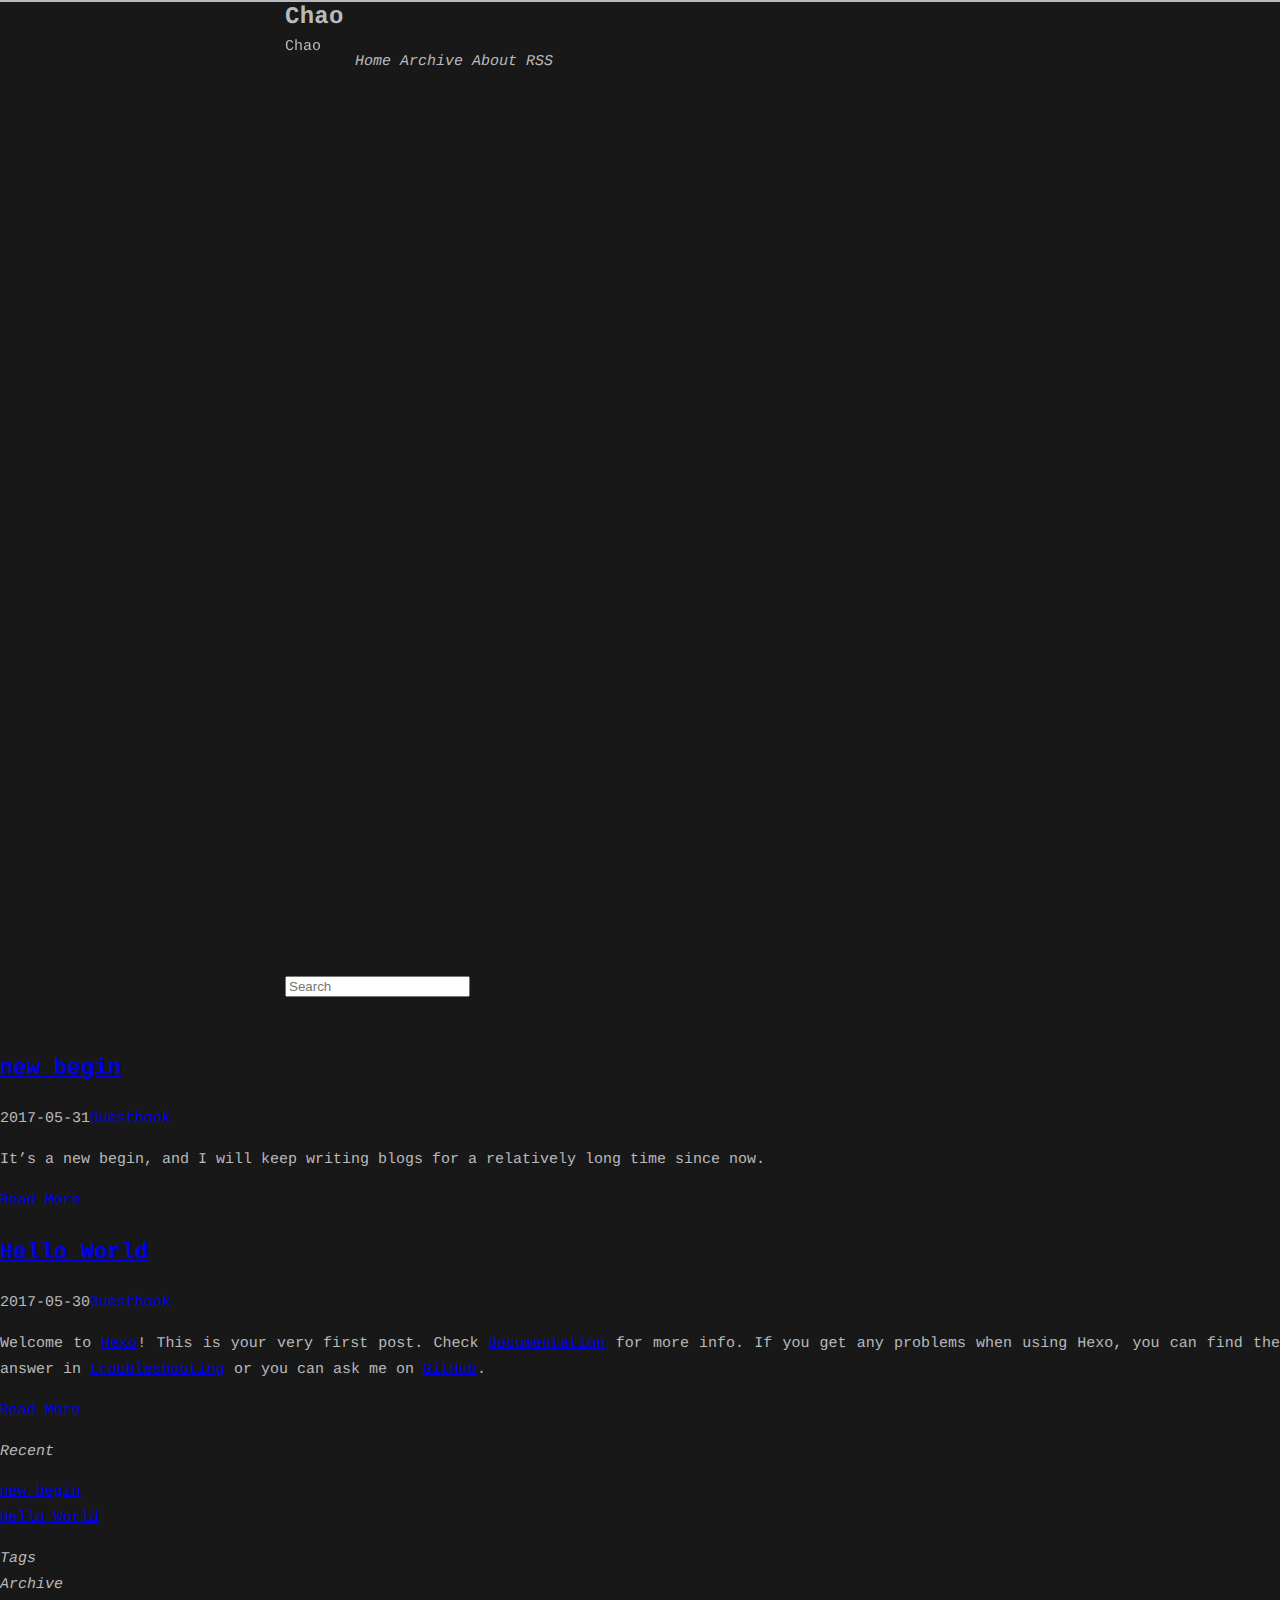
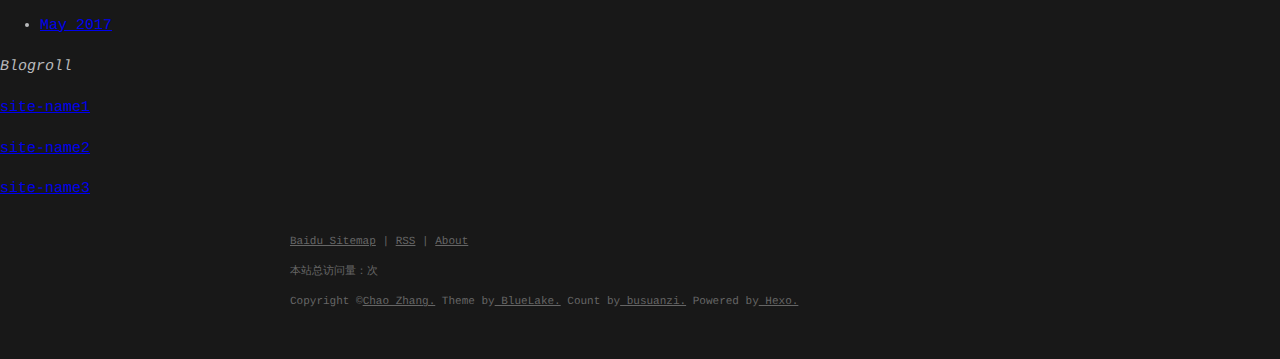
<file: index.html>
<!DOCTYPE html><html lang="null"><head><meta http-equiv="content-type" content="text/html; charset=utf-8"><meta content="width=device-width, initial-scale=1.0, maximum-scale=1.0, user-scalable=0" name="viewport"><meta content="yes" name="apple-mobile-web-app-capable"><meta content="black-translucent" name="apple-mobile-web-app-status-bar-style"><meta content="telephone=no" name="format-detection"><meta name="description"><title>Chao</title><link rel="stylesheet" type="text/css" href="//fonts.css.network/css?family=Source+Code+Pro"><link rel="stylesheet" type="text/css" href="/css/style.css?v=2.0.1"><link rel="stylesheet" type="text/css" href="/css/highlight.css?v=2.0.1"><link rel="Shortcut Icon" href="/favicon.ico"><link rel="bookmark" href="/favicon.ico"><link rel="apple-touch-icon" href="/apple-touch-icon.png"><link rel="apple-touch-icon-precomposed" href="/apple-touch-icon.png"></head><body><div class="body_container"><div id="header"><div class="site-name"><h1 class="hidden">Chao</h1><a id="logo" href="/.">Chao</a><p class="description"></p></div><div id="nav-menu"><a href="/." class="current"><i class="fa fa-home"> Home</i></a><a href="/archives/"><i class="fa fa-archive"> Archive</i></a><a href="/about/"><i class="fa fa-user"> About</i></a><a href="/atom.xml"><i class="fa fa-rss"> RSS</i></a></div><div id="search-form"><div id="result-mask" class="hide"></div><label><input id="search-key" type="text" autocomplete="off" placeholder="Search"></label><div id="result-wrap" class="hide"><div id="search-result"></div></div><div class="hide"><template id="search-tpl"><div class="item"><a href="/{path}" title="{title}"><div class="title">{title}</div><div class="time">{date}</div><div class="tags">{tags}</div></a></div></template></div></div></div><div id="layout" class="layout-g"><div class="layout-l"><div class="content_container"><div class="post"><h2 class="post-title"><a href="/2017/05/31/new/">new begin</a></h2><div class="post-meta"><span class="date">2017-05-31</span><a href="/2017/05/31/new/#comments" class="comment-count">Guestbook</a></div><div class="post-content"><p>It’s a new begin, and I will keep writing blogs for a relatively long time since now.</p></div><p class="readmore"><a href="/2017/05/31/new/">Read More</a></p></div><div class="post"><h2 class="post-title"><a href="/2017/05/30/hello-world/">Hello World</a></h2><div class="post-meta"><span class="date">2017-05-30</span><a href="/2017/05/30/hello-world/#comments" class="comment-count">Guestbook</a></div><div class="post-content"><p>Welcome to <a href="https://hexo.io/" target="_blank" rel="external">Hexo</a>! This is your very first post. Check <a href="https://hexo.io/docs/" target="_blank" rel="external">documentation</a> for more info. If you get any problems when using Hexo, you can find the answer in <a href="https://hexo.io/docs/troubleshooting.html" target="_blank" rel="external">troubleshooting</a> or you can ask me on <a href="https://github.com/hexojs/hexo/issues" target="_blank" rel="external">GitHub</a>.</p></div><p class="readmore"><a href="/2017/05/30/hello-world/">Read More</a></p></div></div></div><div class="layout-r"><div id="sidebar"><div class="search-pla"></div><div class="widget"><div class="widget-title"><i class="fa fa-xie"> Recent</i></div><ul class="post-list"><li class="post-list-item"><a class="post-list-link" href="/2017/05/31/new/">new begin</a></li><li class="post-list-item"><a class="post-list-link" href="/2017/05/30/hello-world/">Hello World</a></li></ul></div><div class="widget"><div class="widget-title"><i class="fa fa-biao"> Tags</i></div><div class="tagcloud"></div></div><div class="widget"><div class="widget-title"><i class="fa fa-archive"> Archive</i></div><ul class="archive-list"><li class="archive-list-item"><a class="archive-list-link" href="/archives/2017/05/">May 2017</a></li></ul></div><div class="widget"><div class="widget-title"><i class="fa fa-you"> Blogroll</i></div><ul></ul><a href="http://www.example1.com/" title="site-name1" target="_blank">site-name1</a><ul></ul><a href="http://www.example2.com/" title="site-name2" target="_blank">site-name2</a><ul></ul><a href="http://www.example3.com/" title="site-name3" target="_blank">site-name3</a></div></div></div></div><a id="totop" href="#top"></a><div id="footer"><div class="footer-info"><p><a href="/baidusitemap.xml">Baidu Sitemap</a> |  <a href="/atom.xml">RSS</a> |  <a href="/about/">About</a></p><p>本站总访问量：<i id="busuanzi_container_site_pv"><i id="busuanzi_value_site_pv"></i></i>次</p><p><span> Copyright &copy;<a href="/." rel="nofollow">Chao Zhang.</a></span><span> Theme by<a rel="nofollow" target="_blank" href="https://github.com/chaooo/hexo-theme-BlueLake"> BlueLake.</a></span><span> Count by<a href="http://busuanzi.ibruce.info/"> busuanzi.</a></span><span> Powered by<a rel="nofollow" target="_blank" href="https://hexo.io"> Hexo.</a></span></p></div></div></div><script src="https://dn-lbstatics.qbox.me/busuanzi/2.3/busuanzi.pure.mini.js" async></script><script type="text/javascript" src="/js/search.json.js?v=2.0.1"></script><script type="text/javascript" src="/js/totop.js?v=2.0.1" async></script></body></html>
</file>
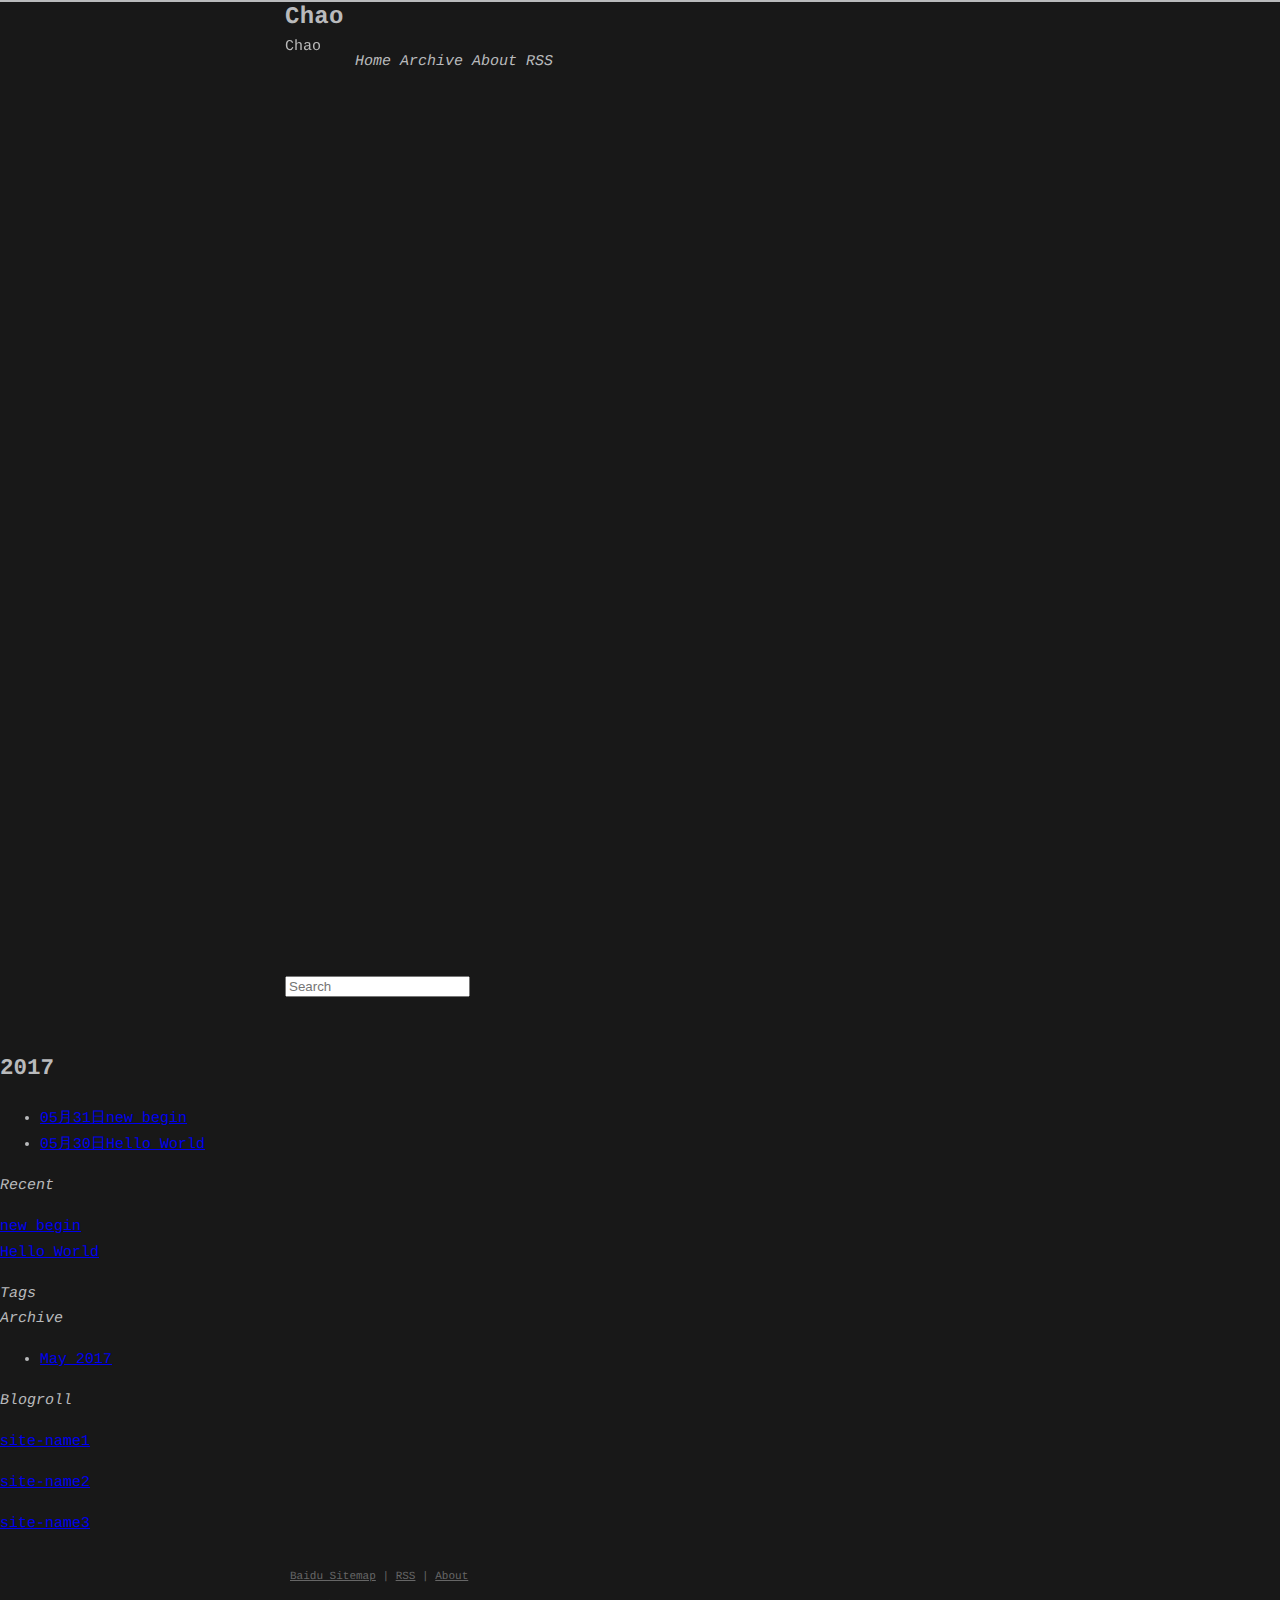
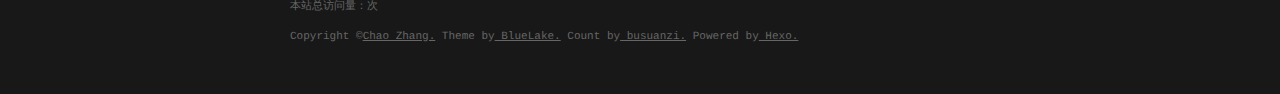
<file: archives/index.html>
<!DOCTYPE html><html lang="null"><head><meta http-equiv="content-type" content="text/html; charset=utf-8"><meta content="width=device-width, initial-scale=1.0, maximum-scale=1.0, user-scalable=0" name="viewport"><meta content="yes" name="apple-mobile-web-app-capable"><meta content="black-translucent" name="apple-mobile-web-app-status-bar-style"><meta content="telephone=no" name="format-detection"><meta name="description"><title>Archive | Chao</title><link rel="stylesheet" type="text/css" href="//fonts.css.network/css?family=Source+Code+Pro"><link rel="stylesheet" type="text/css" href="/css/style.css?v=2.0.1"><link rel="stylesheet" type="text/css" href="/css/highlight.css?v=2.0.1"><link rel="Shortcut Icon" href="/favicon.ico"><link rel="bookmark" href="/favicon.ico"><link rel="apple-touch-icon" href="/apple-touch-icon.png"><link rel="apple-touch-icon-precomposed" href="/apple-touch-icon.png"></head><body><div class="body_container"><div id="header"><div class="site-name"><h1 class="hidden">Chao</h1><a id="logo" href="/.">Chao</a><p class="description"></p></div><div id="nav-menu"><a href="/."><i class="fa fa-home"> Home</i></a><a href="/archives/" class="current"><i class="fa fa-archive"> Archive</i></a><a href="/about/"><i class="fa fa-user"> About</i></a><a href="/atom.xml"><i class="fa fa-rss"> RSS</i></a></div><div id="search-form"><div id="result-mask" class="hide"></div><label><input id="search-key" type="text" autocomplete="off" placeholder="Search"></label><div id="result-wrap" class="hide"><div id="search-result"></div></div><div class="hide"><template id="search-tpl"><div class="item"><a href="/{path}" title="{title}"><div class="title">{title}</div><div class="time">{date}</div><div class="tags">{tags}</div></a></div></template></div></div></div><div id="layout" class="layout-g"><div class="layout-l"><div class="content_container"><div class="post"><div class="post-archive"><div class="archive-wrap"><h2>2017</h2><ul class="listing"><li><a href="/2017/05/31/new/" title="new begin"><span class="date">05月31日</span><span class="tite">new begin</span></a></li><li><a href="/2017/05/30/hello-world/" title="Hello World"><span class="date">05月30日</span><span class="tite">Hello World</span></a></li></ul></div></div></div></div></div><div class="layout-r"><div id="sidebar"><div class="search-pla"></div><div class="widget"><div class="widget-title"><i class="fa fa-xie"> Recent</i></div><ul class="post-list"><li class="post-list-item"><a class="post-list-link" href="/2017/05/31/new/">new begin</a></li><li class="post-list-item"><a class="post-list-link" href="/2017/05/30/hello-world/">Hello World</a></li></ul></div><div class="widget"><div class="widget-title"><i class="fa fa-biao"> Tags</i></div><div class="tagcloud"></div></div><div class="widget"><div class="widget-title"><i class="fa fa-archive"> Archive</i></div><ul class="archive-list"><li class="archive-list-item"><a class="archive-list-link" href="/archives/2017/05/">May 2017</a></li></ul></div><div class="widget"><div class="widget-title"><i class="fa fa-you"> Blogroll</i></div><ul></ul><a href="http://www.example1.com/" title="site-name1" target="_blank">site-name1</a><ul></ul><a href="http://www.example2.com/" title="site-name2" target="_blank">site-name2</a><ul></ul><a href="http://www.example3.com/" title="site-name3" target="_blank">site-name3</a></div></div></div></div><a id="totop" href="#top"></a><div id="footer"><div class="footer-info"><p><a href="/baidusitemap.xml">Baidu Sitemap</a> |  <a href="/atom.xml">RSS</a> |  <a href="/about/">About</a></p><p>本站总访问量：<i id="busuanzi_container_site_pv"><i id="busuanzi_value_site_pv"></i></i>次</p><p><span> Copyright &copy;<a href="/." rel="nofollow">Chao Zhang.</a></span><span> Theme by<a rel="nofollow" target="_blank" href="https://github.com/chaooo/hexo-theme-BlueLake"> BlueLake.</a></span><span> Count by<a href="http://busuanzi.ibruce.info/"> busuanzi.</a></span><span> Powered by<a rel="nofollow" target="_blank" href="https://hexo.io"> Hexo.</a></span></p></div></div></div><script src="https://dn-lbstatics.qbox.me/busuanzi/2.3/busuanzi.pure.mini.js" async></script><script type="text/javascript" src="/js/search.json.js?v=2.0.1"></script></body></html>
</file>
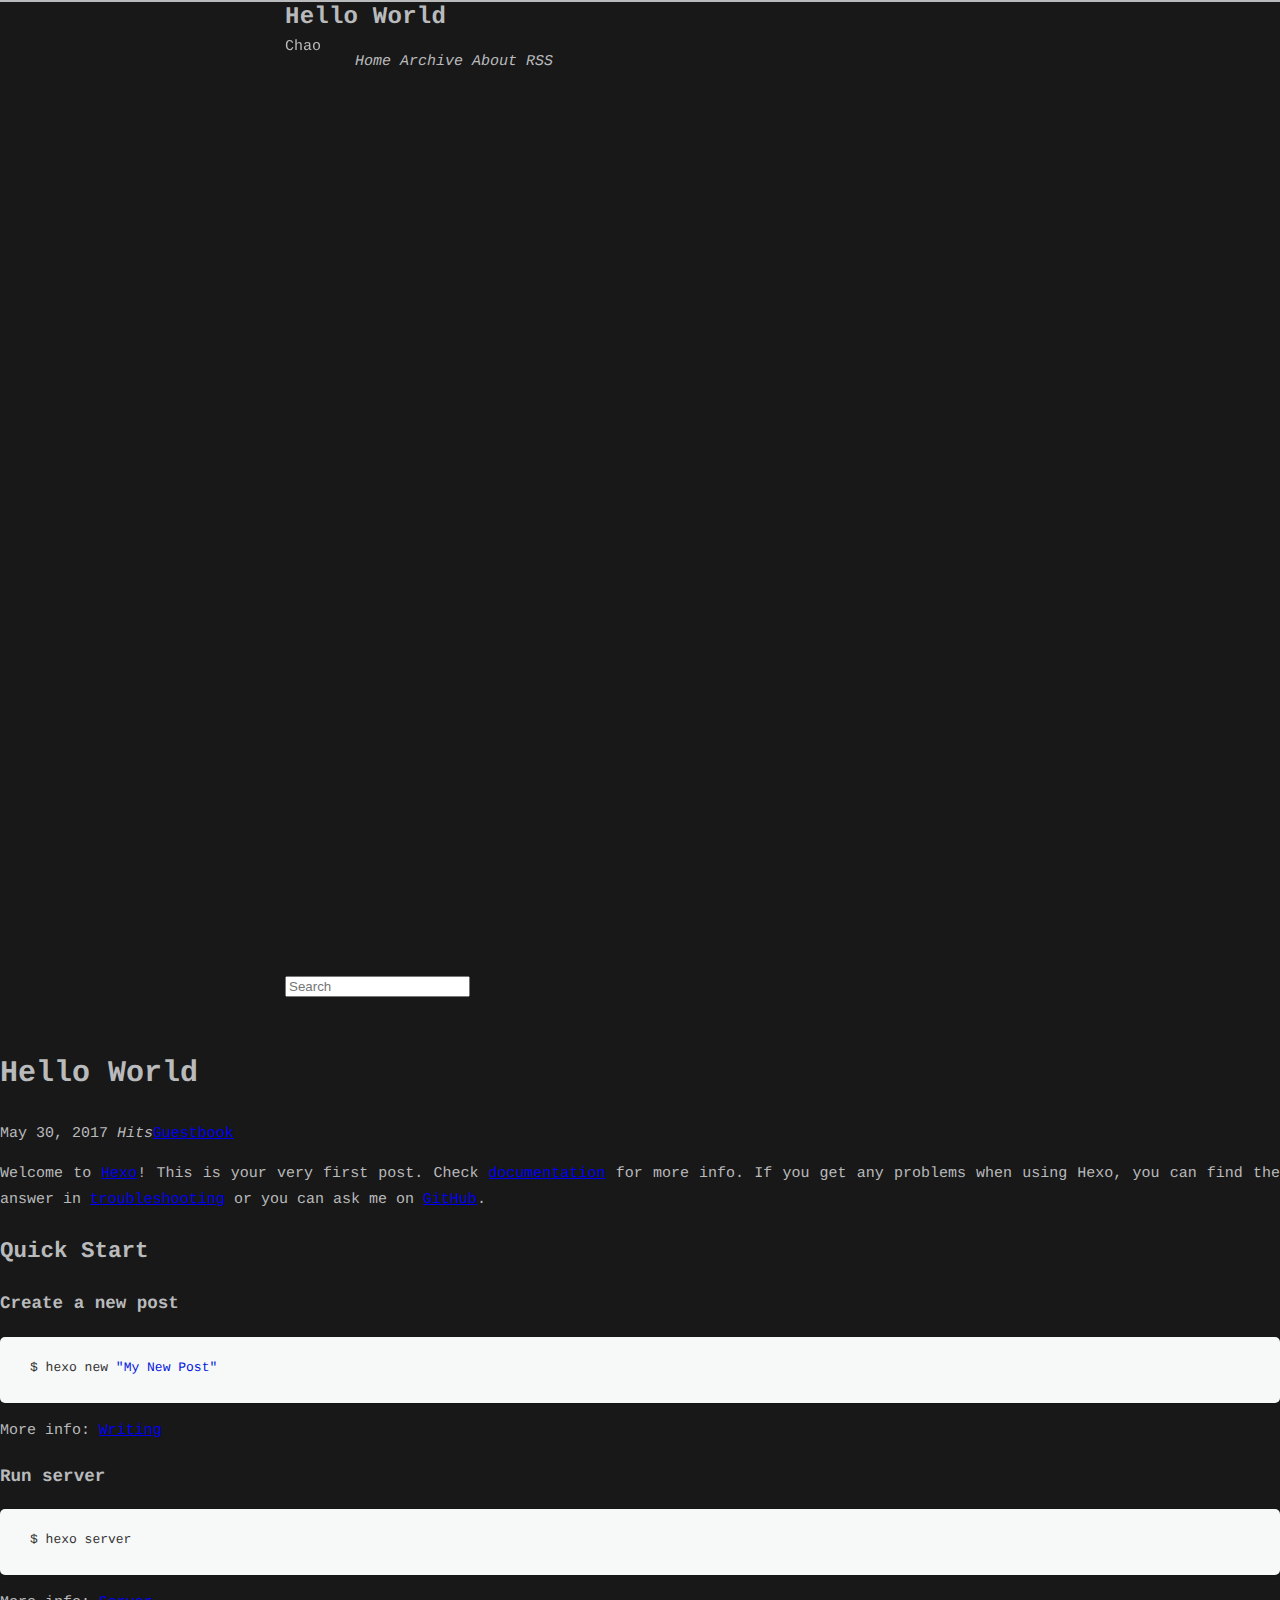
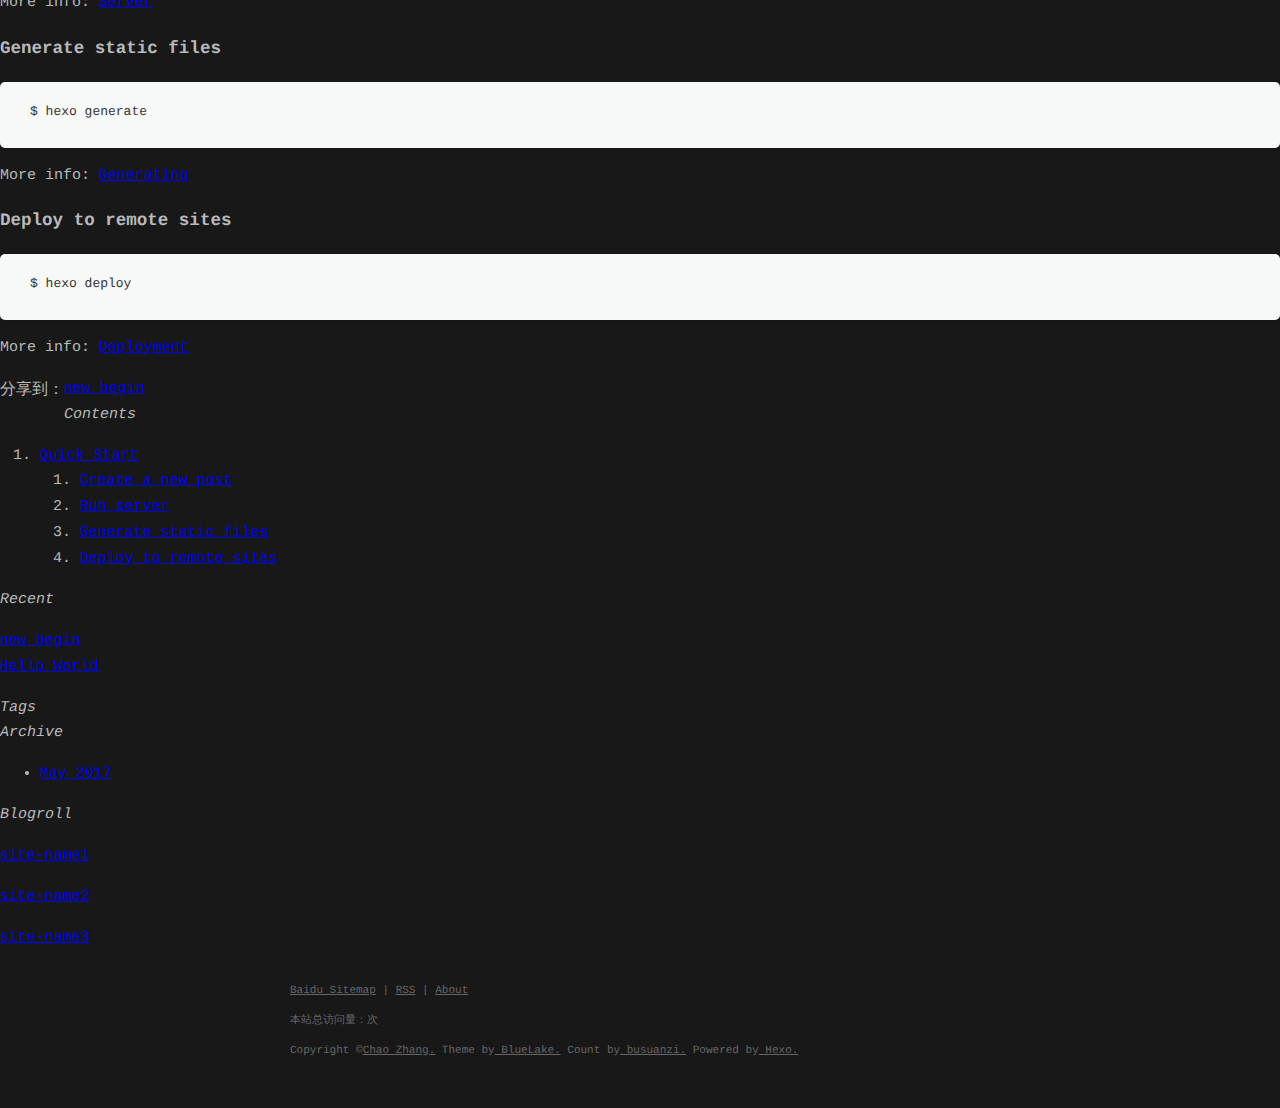
<file: 2017/05/30/hello-world/index.html>
<!DOCTYPE html><html lang="null"><head><meta http-equiv="content-type" content="text/html; charset=utf-8"><meta content="width=device-width, initial-scale=1.0, maximum-scale=1.0, user-scalable=0" name="viewport"><meta content="yes" name="apple-mobile-web-app-capable"><meta content="black-translucent" name="apple-mobile-web-app-status-bar-style"><meta content="telephone=no" name="format-detection"><meta name="description"><title>Hello World | Chao</title><link rel="stylesheet" type="text/css" href="//fonts.css.network/css?family=Source+Code+Pro"><link rel="stylesheet" type="text/css" href="/css/style.css?v=2.0.1"><link rel="stylesheet" type="text/css" href="/css/highlight.css?v=2.0.1"><link rel="Shortcut Icon" href="/favicon.ico"><link rel="bookmark" href="/favicon.ico"><link rel="apple-touch-icon" href="/apple-touch-icon.png"><link rel="apple-touch-icon-precomposed" href="/apple-touch-icon.png"></head><body><div class="body_container"><div id="header"><div class="site-name"><h1 class="hidden">Hello World</h1><a id="logo" href="/.">Chao</a><p class="description"></p></div><div id="nav-menu"><a href="/." class="current"><i class="fa fa-home"> Home</i></a><a href="/archives/"><i class="fa fa-archive"> Archive</i></a><a href="/about/"><i class="fa fa-user"> About</i></a><a href="/atom.xml"><i class="fa fa-rss"> RSS</i></a></div><div id="search-form"><div id="result-mask" class="hide"></div><label><input id="search-key" type="text" autocomplete="off" placeholder="Search"></label><div id="result-wrap" class="hide"><div id="search-result"></div></div><div class="hide"><template id="search-tpl"><div class="item"><a href="/{path}" title="{title}"><div class="title">{title}</div><div class="time">{date}</div><div class="tags">{tags}</div></a></div></template></div></div></div><div id="layout" class="layout-g"><div class="layout-l"><div class="content_container"><div class="post"><h1 class="post-title">Hello World</h1><div class="post-meta"><span class="date">May 30, 2017</span><span><i id="busuanzi_container_page_pv"><i id="busuanzi_value_page_pv"></i><i> Hits</i></i></span><a href="/2017/05/30/hello-world/#comments" class="comment-count">Guestbook</a></div><div class="post-content"><p>Welcome to <a href="https://hexo.io/" target="_blank" rel="external">Hexo</a>! This is your very first post. Check <a href="https://hexo.io/docs/" target="_blank" rel="external">documentation</a> for more info. If you get any problems when using Hexo, you can find the answer in <a href="https://hexo.io/docs/troubleshooting.html" target="_blank" rel="external">troubleshooting</a> or you can ask me on <a href="https://github.com/hexojs/hexo/issues" target="_blank" rel="external">GitHub</a>.</p>
<h2 id="Quick-Start"><a href="#Quick-Start" class="headerlink" title="Quick Start"></a>Quick Start</h2><h3 id="Create-a-new-post"><a href="#Create-a-new-post" class="headerlink" title="Create a new post"></a>Create a new post</h3><figure class="highlight bash"><table><tr><td class="gutter"><pre><div class="line">1</div></pre></td><td class="code"><pre><div class="line">$ hexo new <span class="string">"My New Post"</span></div></pre></td></tr></table></figure>
<p>More info: <a href="https://hexo.io/docs/writing.html" target="_blank" rel="external">Writing</a></p>
<h3 id="Run-server"><a href="#Run-server" class="headerlink" title="Run server"></a>Run server</h3><figure class="highlight bash"><table><tr><td class="gutter"><pre><div class="line">1</div></pre></td><td class="code"><pre><div class="line">$ hexo server</div></pre></td></tr></table></figure>
<p>More info: <a href="https://hexo.io/docs/server.html" target="_blank" rel="external">Server</a></p>
<h3 id="Generate-static-files"><a href="#Generate-static-files" class="headerlink" title="Generate static files"></a>Generate static files</h3><figure class="highlight bash"><table><tr><td class="gutter"><pre><div class="line">1</div></pre></td><td class="code"><pre><div class="line">$ hexo generate</div></pre></td></tr></table></figure>
<p>More info: <a href="https://hexo.io/docs/generating.html" target="_blank" rel="external">Generating</a></p>
<h3 id="Deploy-to-remote-sites"><a href="#Deploy-to-remote-sites" class="headerlink" title="Deploy to remote sites"></a>Deploy to remote sites</h3><figure class="highlight bash"><table><tr><td class="gutter"><pre><div class="line">1</div></pre></td><td class="code"><pre><div class="line">$ hexo deploy</div></pre></td></tr></table></figure>
<p>More info: <a href="https://hexo.io/docs/deployment.html" target="_blank" rel="external">Deployment</a></p>
</div><div class="tags"></div><div class="post-share"><div class="bdsharebuttonbox"><span style="float:left;line-height: 28px;height: 28px;font-size:16px;font-weight:blod">分享到：</span><a href="#" data-cmd="more" class="bds_more"></a><a href="#" data-cmd="mshare" title="分享到一键分享" class="bds_mshare"></a><a href="#" data-cmd="fbook" title="分享到Facebook" class="bds_fbook"></a><a href="#" data-cmd="twi" title="分享到Twitter" class="bds_twi"></a><a href="#" data-cmd="linkedin" title="分享到linkedin" class="bds_linkedin"></a><a href="#" data-cmd="youdao" title="分享到有道云笔记" class="bds_youdao"></a><a href="#" data-cmd="evernotecn" title="分享到印象笔记" class="bds_evernotecn"></a><a href="#" data-cmd="weixin" title="分享到微信" class="bds_weixin"></a><a href="#" data-cmd="qzone" title="分享到QQ空间" class="bds_qzone"></a><a href="#" data-cmd="tsina" title="分享到新浪微博" class="bds_tsina"></a></div></div><div class="post-nav"><a href="/2017/05/31/new/" class="pre">new begin</a></div><div id="comments"></div></div></div></div><div class="layout-r"><div id="sidebar"><div class="search-pla"></div><div id="toc" class="widget"><div class="widget-title"><i class="fa fa-fei">Contents</i></div><ol class="toc"><li class="toc-item toc-level-2"><a class="toc-link" href="#Quick-Start"><span class="toc-text">Quick Start</span></a><ol class="toc-child"><li class="toc-item toc-level-3"><a class="toc-link" href="#Create-a-new-post"><span class="toc-text">Create a new post</span></a></li><li class="toc-item toc-level-3"><a class="toc-link" href="#Run-server"><span class="toc-text">Run server</span></a></li><li class="toc-item toc-level-3"><a class="toc-link" href="#Generate-static-files"><span class="toc-text">Generate static files</span></a></li><li class="toc-item toc-level-3"><a class="toc-link" href="#Deploy-to-remote-sites"><span class="toc-text">Deploy to remote sites</span></a></li></ol></li></ol></div><div class="widget"><div class="widget-title"><i class="fa fa-xie"> Recent</i></div><ul class="post-list"><li class="post-list-item"><a class="post-list-link" href="/2017/05/31/new/">new begin</a></li><li class="post-list-item"><a class="post-list-link" href="/2017/05/30/hello-world/">Hello World</a></li></ul></div><div class="widget"><div class="widget-title"><i class="fa fa-biao"> Tags</i></div><div class="tagcloud"></div></div><div class="widget"><div class="widget-title"><i class="fa fa-archive"> Archive</i></div><ul class="archive-list"><li class="archive-list-item"><a class="archive-list-link" href="/archives/2017/05/">May 2017</a></li></ul></div><div class="widget"><div class="widget-title"><i class="fa fa-you"> Blogroll</i></div><ul></ul><a href="http://www.example1.com/" title="site-name1" target="_blank">site-name1</a><ul></ul><a href="http://www.example2.com/" title="site-name2" target="_blank">site-name2</a><ul></ul><a href="http://www.example3.com/" title="site-name3" target="_blank">site-name3</a></div></div></div></div><a id="totop" href="#top"></a><div id="footer"><div class="footer-info"><p><a href="/baidusitemap.xml">Baidu Sitemap</a> |  <a href="/atom.xml">RSS</a> |  <a href="/about/">About</a></p><p>本站总访问量：<i id="busuanzi_container_site_pv"><i id="busuanzi_value_site_pv"></i></i>次</p><p><span> Copyright &copy;<a href="/." rel="nofollow">Chao Zhang.</a></span><span> Theme by<a rel="nofollow" target="_blank" href="https://github.com/chaooo/hexo-theme-BlueLake"> BlueLake.</a></span><span> Count by<a href="http://busuanzi.ibruce.info/"> busuanzi.</a></span><span> Powered by<a rel="nofollow" target="_blank" href="https://hexo.io"> Hexo.</a></span></p></div></div></div><script src="https://dn-lbstatics.qbox.me/busuanzi/2.3/busuanzi.pure.mini.js" async></script><script type="text/javascript" src="/js/search.json.js?v=2.0.1"></script><script type="text/javascript" src="/js/toctotop.js?v=2.0.1" async></script><script>window._bd_share_config={"common":{"bdSnsKey":{},"bdText":"","bdMini":"2","bdMiniList":["mshare","weixin","tsina","qzone","linkedin","fbook","twi","print","renren","sqq","evernotecn","bdysc","tqq","tqf","bdxc","kaixin001","tieba","douban","bdhome","thx","ibaidu","meilishuo","mogujie","diandian","huaban","duitang","hx","fx","youdao","sdo","qingbiji","people","xinhua","mail","isohu","yaolan","wealink","ty","iguba","h163","copy"],"bdPic":"","bdStyle":"1","bdSize":"16"},"share":{},"image":{"viewList":["tsina","qzone","weixin","fbook","twi","linkedin","youdao","evernotecn","mshare"],"viewText":"分享到：","viewSize":"16"},"selectShare":{"bdContainerClass":null,"bdSelectMiniList":["tsina","qzone","weixin","fbook","twi","linkedin","youdao","evernotecn","mshare"]}};with(document)0[(getElementsByTagName('head')[0]||body).appendChild(createElement('script')).src='http://bdimg.share.baidu.com/static/api/js/share.js?v=89860593.js?cdnversion='+~(-new Date()/36e5)];
</script></body></html>
</file>
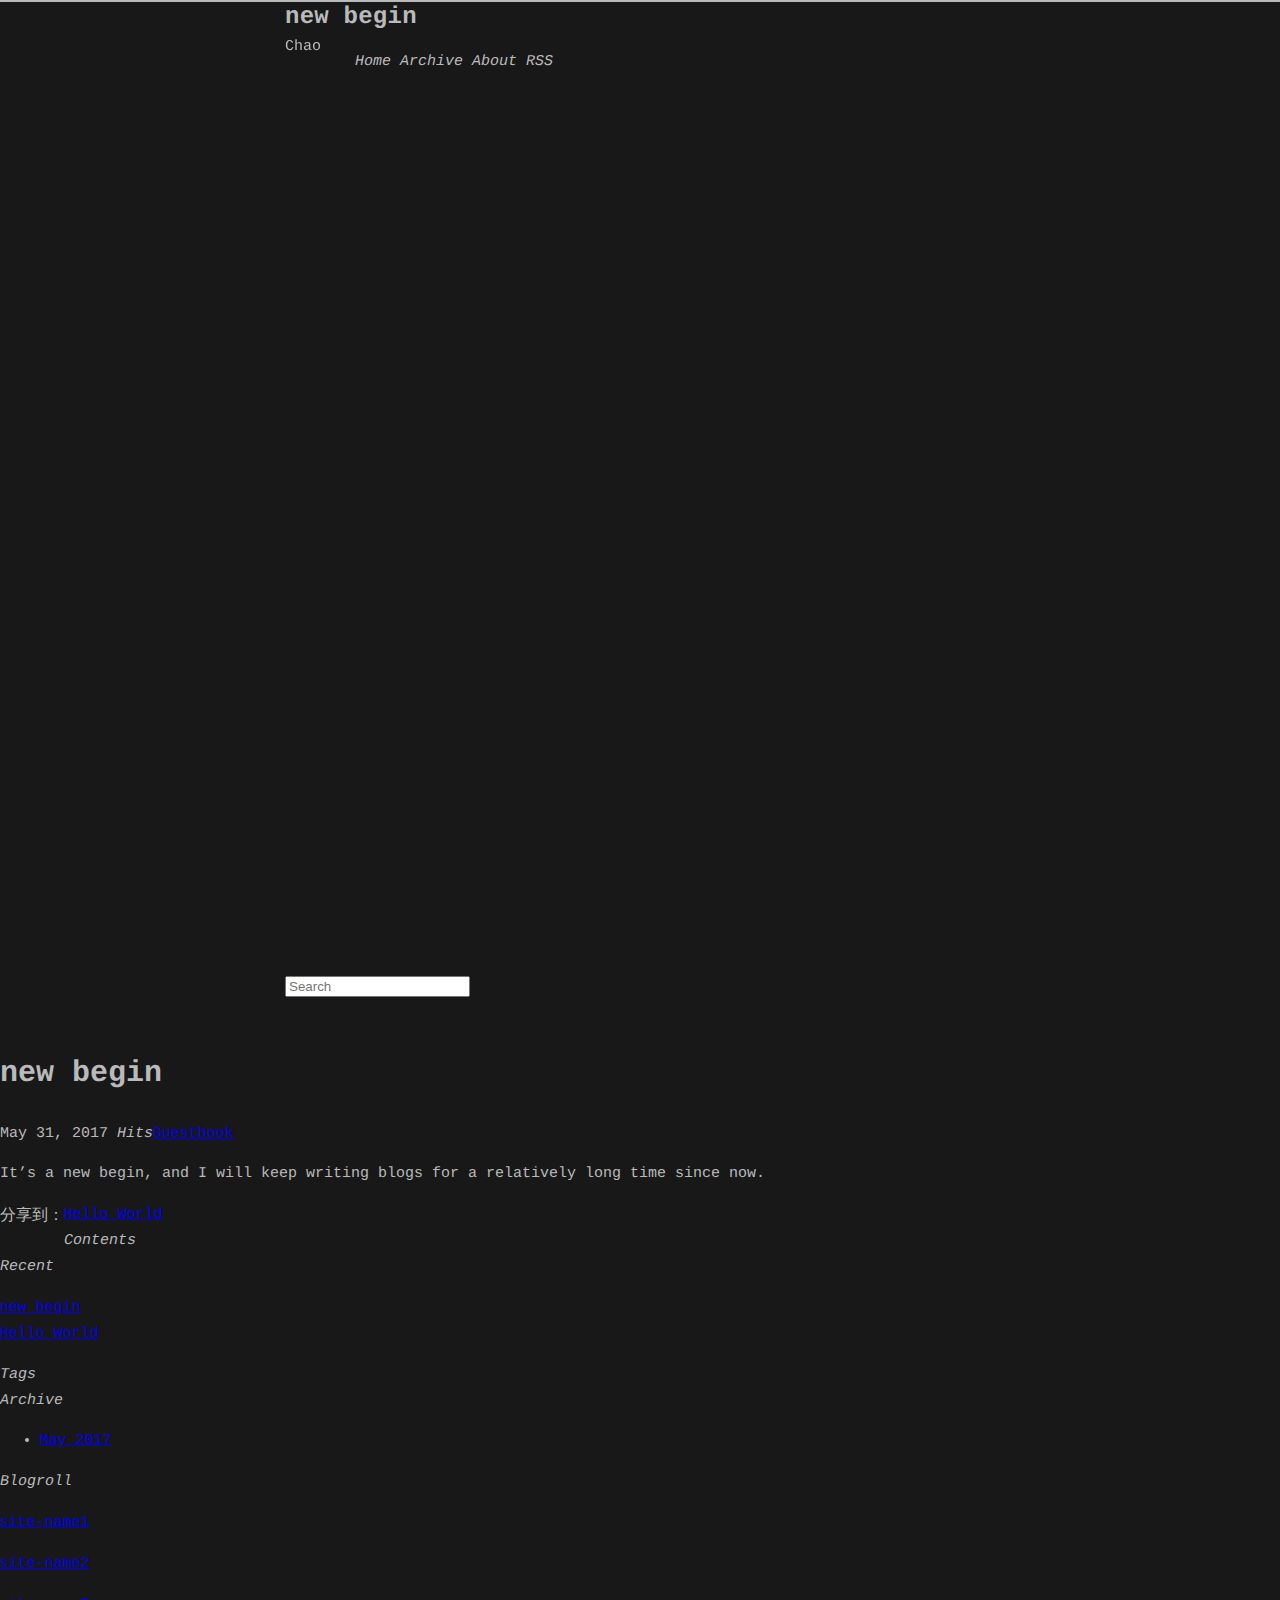
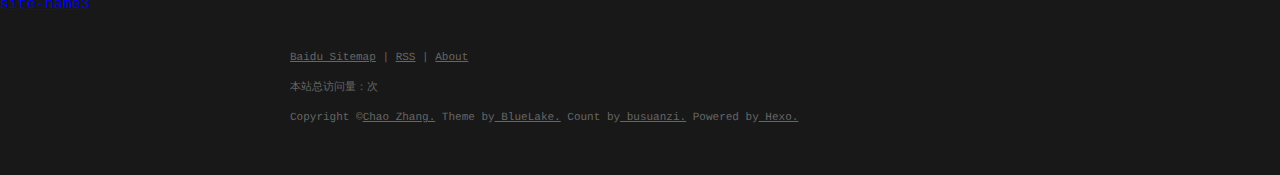
<file: 2017/05/31/new/index.html>
<!DOCTYPE html><html lang="null"><head><meta http-equiv="content-type" content="text/html; charset=utf-8"><meta content="width=device-width, initial-scale=1.0, maximum-scale=1.0, user-scalable=0" name="viewport"><meta content="yes" name="apple-mobile-web-app-capable"><meta content="black-translucent" name="apple-mobile-web-app-status-bar-style"><meta content="telephone=no" name="format-detection"><meta name="description"><title>new begin | Chao</title><link rel="stylesheet" type="text/css" href="//fonts.css.network/css?family=Source+Code+Pro"><link rel="stylesheet" type="text/css" href="/css/style.css?v=2.0.1"><link rel="stylesheet" type="text/css" href="/css/highlight.css?v=2.0.1"><link rel="Shortcut Icon" href="/favicon.ico"><link rel="bookmark" href="/favicon.ico"><link rel="apple-touch-icon" href="/apple-touch-icon.png"><link rel="apple-touch-icon-precomposed" href="/apple-touch-icon.png"></head><body><div class="body_container"><div id="header"><div class="site-name"><h1 class="hidden">new begin</h1><a id="logo" href="/.">Chao</a><p class="description"></p></div><div id="nav-menu"><a href="/." class="current"><i class="fa fa-home"> Home</i></a><a href="/archives/"><i class="fa fa-archive"> Archive</i></a><a href="/about/"><i class="fa fa-user"> About</i></a><a href="/atom.xml"><i class="fa fa-rss"> RSS</i></a></div><div id="search-form"><div id="result-mask" class="hide"></div><label><input id="search-key" type="text" autocomplete="off" placeholder="Search"></label><div id="result-wrap" class="hide"><div id="search-result"></div></div><div class="hide"><template id="search-tpl"><div class="item"><a href="/{path}" title="{title}"><div class="title">{title}</div><div class="time">{date}</div><div class="tags">{tags}</div></a></div></template></div></div></div><div id="layout" class="layout-g"><div class="layout-l"><div class="content_container"><div class="post"><h1 class="post-title">new begin</h1><div class="post-meta"><span class="date">May 31, 2017</span><span><i id="busuanzi_container_page_pv"><i id="busuanzi_value_page_pv"></i><i> Hits</i></i></span><a href="/2017/05/31/new/#comments" class="comment-count">Guestbook</a></div><div class="post-content"><p>It’s a new begin, and I will keep writing blogs for a relatively long time since now.</p>
</div><div class="tags"></div><div class="post-share"><div class="bdsharebuttonbox"><span style="float:left;line-height: 28px;height: 28px;font-size:16px;font-weight:blod">分享到：</span><a href="#" data-cmd="more" class="bds_more"></a><a href="#" data-cmd="mshare" title="分享到一键分享" class="bds_mshare"></a><a href="#" data-cmd="fbook" title="分享到Facebook" class="bds_fbook"></a><a href="#" data-cmd="twi" title="分享到Twitter" class="bds_twi"></a><a href="#" data-cmd="linkedin" title="分享到linkedin" class="bds_linkedin"></a><a href="#" data-cmd="youdao" title="分享到有道云笔记" class="bds_youdao"></a><a href="#" data-cmd="evernotecn" title="分享到印象笔记" class="bds_evernotecn"></a><a href="#" data-cmd="weixin" title="分享到微信" class="bds_weixin"></a><a href="#" data-cmd="qzone" title="分享到QQ空间" class="bds_qzone"></a><a href="#" data-cmd="tsina" title="分享到新浪微博" class="bds_tsina"></a></div></div><div class="post-nav"><a href="/2017/05/30/hello-world/" class="next">Hello World</a></div><div id="comments"></div></div></div></div><div class="layout-r"><div id="sidebar"><div class="search-pla"></div><div id="toc" class="widget"><div class="widget-title"><i class="fa fa-fei">Contents</i></div></div><div class="widget"><div class="widget-title"><i class="fa fa-xie"> Recent</i></div><ul class="post-list"><li class="post-list-item"><a class="post-list-link" href="/2017/05/31/new/">new begin</a></li><li class="post-list-item"><a class="post-list-link" href="/2017/05/30/hello-world/">Hello World</a></li></ul></div><div class="widget"><div class="widget-title"><i class="fa fa-biao"> Tags</i></div><div class="tagcloud"></div></div><div class="widget"><div class="widget-title"><i class="fa fa-archive"> Archive</i></div><ul class="archive-list"><li class="archive-list-item"><a class="archive-list-link" href="/archives/2017/05/">May 2017</a></li></ul></div><div class="widget"><div class="widget-title"><i class="fa fa-you"> Blogroll</i></div><ul></ul><a href="http://www.example1.com/" title="site-name1" target="_blank">site-name1</a><ul></ul><a href="http://www.example2.com/" title="site-name2" target="_blank">site-name2</a><ul></ul><a href="http://www.example3.com/" title="site-name3" target="_blank">site-name3</a></div></div></div></div><a id="totop" href="#top"></a><div id="footer"><div class="footer-info"><p><a href="/baidusitemap.xml">Baidu Sitemap</a> |  <a href="/atom.xml">RSS</a> |  <a href="/about/">About</a></p><p>本站总访问量：<i id="busuanzi_container_site_pv"><i id="busuanzi_value_site_pv"></i></i>次</p><p><span> Copyright &copy;<a href="/." rel="nofollow">Chao Zhang.</a></span><span> Theme by<a rel="nofollow" target="_blank" href="https://github.com/chaooo/hexo-theme-BlueLake"> BlueLake.</a></span><span> Count by<a href="http://busuanzi.ibruce.info/"> busuanzi.</a></span><span> Powered by<a rel="nofollow" target="_blank" href="https://hexo.io"> Hexo.</a></span></p></div></div></div><script src="https://dn-lbstatics.qbox.me/busuanzi/2.3/busuanzi.pure.mini.js" async></script><script type="text/javascript" src="/js/search.json.js?v=2.0.1"></script><script type="text/javascript" src="/js/toctotop.js?v=2.0.1" async></script><script>window._bd_share_config={"common":{"bdSnsKey":{},"bdText":"","bdMini":"2","bdMiniList":["mshare","weixin","tsina","qzone","linkedin","fbook","twi","print","renren","sqq","evernotecn","bdysc","tqq","tqf","bdxc","kaixin001","tieba","douban","bdhome","thx","ibaidu","meilishuo","mogujie","diandian","huaban","duitang","hx","fx","youdao","sdo","qingbiji","people","xinhua","mail","isohu","yaolan","wealink","ty","iguba","h163","copy"],"bdPic":"","bdStyle":"1","bdSize":"16"},"share":{},"image":{"viewList":["tsina","qzone","weixin","fbook","twi","linkedin","youdao","evernotecn","mshare"],"viewText":"分享到：","viewSize":"16"},"selectShare":{"bdContainerClass":null,"bdSelectMiniList":["tsina","qzone","weixin","fbook","twi","linkedin","youdao","evernotecn","mshare"]}};with(document)0[(getElementsByTagName('head')[0]||body).appendChild(createElement('script')).src='http://bdimg.share.baidu.com/static/api/js/share.js?v=89860593.js?cdnversion='+~(-new Date()/36e5)];
</script></body></html>
</file>
<file: css/style.css>
.inline {
  display: inline;
}
.block {
  display: block;
}
.inline-block {
  display: inline-block;
}
.table {
  display: table;
}
.table-cell {
  display: table-cell;
}
.overflow-hidden {
  overflow: hidden;
}
.overflow-scroll {
  overflow: scroll;
}
.overflow-auto {
  overflow: auto;
}
.clearfix:before,
.clearfix:after {
  content: " ";
  display: table;
}
.clearfix:after {
  clear: both;
}
.left {
  float: left;
}
.right {
  float: right;
}
.fit {
  max-width: 100%;
}
.truncate {
  display: inline-block;
  white-space: nowrap;
  overflow: hidden;
  text-overflow: ellipsis;
}
.max-width-1 {
  max-width: 24rem;
}
.max-width-2 {
  max-width: 32rem;
}
.max-width-3 {
  max-width: 48rem;
}
.max-width-4 {
  max-width: 64rem;
}
.border-box {
  box-sizing: border-box;
}
.m0 {
  margin: 0;
}
.mt0 {
  margin-top: 0;
}
.mr0 {
  margin-right: 0;
}
.mb0 {
  margin-bottom: 0;
}
.ml0 {
  margin-left: 0;
}
.mx0 {
  margin-left: 0;
  margin-right: 0;
}
.my0 {
  margin-top: 0;
  margin-bottom: 0;
}
.m1 {
  margin: 0.5rem;
}
.mt1 {
  margin-top: 0.5rem;
}
.mr1 {
  margin-right: 0.5rem;
}
.mb1 {
  margin-bottom: 0.5rem;
}
.ml1 {
  margin-left: 0.5rem;
}
.mx1 {
  margin-left: 0.5rem;
  margin-right: 0.5rem;
}
.my1 {
  margin-top: 0.5rem;
  margin-bottom: 0.5rem;
}
.m2 {
  margin: 1rem;
}
.mt2 {
  margin-top: 1rem;
}
.mr2 {
  margin-right: 1rem;
}
.mb2 {
  margin-bottom: 1rem;
}
.ml2 {
  margin-left: 1rem;
}
.mx2 {
  margin-left: 1rem;
  margin-right: 1rem;
}
.my2 {
  margin-top: 1rem;
  margin-bottom: 1rem;
}
.m3 {
  margin: 2rem;
}
.mt3 {
  margin-top: 2rem;
}
.mr3 {
  margin-right: 2rem;
}
.mb3 {
  margin-bottom: 2rem;
}
.ml3 {
  margin-left: 2rem;
}
.mx3 {
  margin-left: 2rem;
  margin-right: 2rem;
}
.my3 {
  margin-top: 2rem;
  margin-bottom: 2rem;
}
.m4 {
  margin: 4rem;
}
.mt4 {
  margin-top: 4rem;
}
.mr4 {
  margin-right: 4rem;
}
.mb4 {
  margin-bottom: 4rem;
}
.ml4 {
  margin-left: 4rem;
}
.mx4 {
  margin-left: 4rem;
  margin-right: 4rem;
}
.my4 {
  margin-top: 4rem;
  margin-bottom: 4rem;
}
.mxn1 {
  margin-left: -0.5rem;
  margin-right: -0.5rem;
}
.mxn2 {
  margin-left: -1rem;
  margin-right: -1rem;
}
.mxn3 {
  margin-left: -2rem;
  margin-right: -2rem;
}
.mxn4 {
  margin-left: -4rem;
  margin-right: -4rem;
}
.ml-auto {
  margin-left: auto;
}
.mr-auto {
  margin-right: auto;
}
.mx-auto {
  margin-left: auto;
  margin-right: auto;
}
.p0 {
  padding: 0;
}
.pt0 {
  padding-top: 0;
}
.pr0 {
  padding-right: 0;
}
.pb0 {
  padding-bottom: 0;
}
.pl0 {
  padding-left: 0;
}
.px0 {
  padding-left: 0;
  padding-right: 0;
}
.py0 {
  padding-top: 0;
  padding-bottom: 0;
}
.p1 {
  padding: 0.5rem;
}
.pt1 {
  padding-top: 0.5rem;
}
.pr1 {
  padding-right: 0.5rem;
}
.pb1 {
  padding-bottom: 0.5rem;
}
.pl1 {
  padding-left: 0.5rem;
}
.py1 {
  padding-top: 0.5rem;
  padding-bottom: 0.5rem;
}
.px1 {
  padding-left: 0.5rem;
  padding-right: 0.5rem;
}
.p2 {
  padding: 1rem;
}
.pt2 {
  padding-top: 1rem;
}
.pr2 {
  padding-right: 1rem;
}
.pb2 {
  padding-bottom: 1rem;
}
.pl2 {
  padding-left: 1rem;
}
.py2 {
  padding-top: 1rem;
  padding-bottom: 1rem;
}
.px2 {
  padding-left: 1rem;
  padding-right: 1rem;
}
.p3 {
  padding: 2rem;
}
.pt3 {
  padding-top: 2rem;
}
.pr3 {
  padding-right: 2rem;
}
.pb3 {
  padding-bottom: 2rem;
}
.pl3 {
  padding-left: 2rem;
}
.py3 {
  padding-top: 2rem;
  padding-bottom: 2rem;
}
.px3 {
  padding-left: 2rem;
  padding-right: 2rem;
}
.p4 {
  padding: 4rem;
}
.pt4 {
  padding-top: 4rem;
}
.pr4 {
  padding-right: 4rem;
}
.pb4 {
  padding-bottom: 4rem;
}
.pl4 {
  padding-left: 4rem;
}
.py4 {
  padding-top: 4rem;
  padding-bottom: 4rem;
}
.px4 {
  padding-left: 4rem;
  padding-right: 4rem;
}
.content h1,
.content .h1 {
  letter-spacing: 0.01em;
  font-size: 1.5em;
  font-style: normal;
  font-weight: 700;
  color: #5bac4a;
  margin-top: 3rem;
  margin-bottom: 1rem;
  display: block;
  -moz-osx-font-smoothing: grayscale;
  -webkit-font-smoothing: antialiased;
}
.content h2,
.content .h2 {
  position: relative;
  font-size: 1rem;
  font-weight: bold;
  text-transform: none;
  letter-spacing: normal;
  margin-top: 2rem;
  margin-bottom: 0.5rem;
  color: #dedede;
  display: block;
}
.content h3 {
  font-size: 0.9rem;
  font-weight: bold;
  text-decoration: underline;
  color: #dedede;
}
.content h4,
.content h5,
.content h6 {
  font-size: 0.9rem;
  font-weight: normal;
  color: #ccc;
  border-bottom: 1px dashed #ccc;
  display: inline;
  text-decoration: none;
}
.content h3,
.content h4,
.content h5,
.content h6 {
  margin-top: 0.9rem;
  margin-bottom: 0.5rem;
}
.content hr {
  border: 1px dashed #ccc;
}
.content strong {
  font-weight: bold;
}
.content em,
.content cite {
  font-style: italic;
}
.content sup,
.content sub {
  font-size: 0.75em;
  line-height: 0;
  position: relative;
  vertical-align: baseline;
}
.content sup {
  top: -0.5em;
}
.content sub {
  bottom: -0.2em;
}
.content small {
  font-size: 0.85em;
}
.content acronym,
.content abbr {
  border-bottom: 1px dotted;
}
.content ul,
.content ol,
.content dl {
  line-height: 1.725;
}
.content ul ul,
.content ol ul,
.content ul ol,
.content ol ol {
  margin-top: 0;
  margin-bottom: 0;
}
.content ol {
  list-style: decimal;
}
.content dt {
  font-weight: bold;
}
.content table {
  width: 100%;
  font-size: 13px;
  border-collapse: collapse;
  text-align: left;
  background: #3b3b3b;
}
.content th {
  font-size: 14px;
  font-weight: bold;
  color: #dedede;
  border-bottom: 1px dashed #ccc;
  padding: 8px 8px;
}
.content td {
  border-bottom: none;
  padding: 9px 8px 0px 8px;
}
*,
*:before,
*:after {
  box-sizing: border-box;
}
html {
  height: 100%;
  border-top: 2px solid #b9babc;
}
body {
  color: #b9babc;
  background-color: #181818;
  font-size: 15px;
  font-family: "Menlo", monospace;
  font-weight: 400;
  line-height: 1.725;
  text-rendering: geometricPrecision;
  min-height: 100%;
  display: flex;
  flex-direction: column;
  -moz-osx-font-smoothing: grayscale;
  -webkit-font-smoothing: antialiased;
  margin: 0;
  padding: 0;
  height: auto;
  width: 100%;
}
.content {
  flex: 1;
}
.content p {
  -moz-hyphens: auto;
  -ms-hyphens: auto;
  -webkit-hyphens: auto;
  hyphens: auto;
}
.content pre,
.content code {
  -moz-hyphens: manual;
  -ms-hyphens: manual;
  -webkit-hyphens: manual;
  hyphens: manual;
}
.content a {
  text-decoration: none;
  color: #b9babc;
  background-repeat: repeat-x;
  background-position: bottom;
  background-size: 100% 6px;
  background-image: linear-gradient(transparent, transparent 5px, #b9babc 5px, #b9babc);
}
.content a:hover {
  background-image: linear-gradient(transparent, transparent 4px, #d41c46 4px, #d41c46);
}
.content a.icon {
  background: none;
}
.content a.icon:hover {
  color: #d41c46;
}
.content h1 a,
.content .h1 a,
.content h2 a,
.content h3 a,
.content h4 a,
.content h5 a,
.content h6 a {
  color: inherit;
  text-decoration: none;
  background: none;
}
.content h1 a:hover,
.content .h1 a:hover,
.content h2 a:hover,
.content h3 a:hover,
.content h4 a:hover,
.content h5 a:hover,
.content h6 a:hover {
  background-repeat: repeat-x;
  background-position: bottom;
  background-size: 100% 6px;
  background-image: linear-gradient(transparent, transparent 6px, #d41c46 6px, #d41c46);
}
@media (min-width: 540px) {
  .image-wrap {
    flex-direction: row;
    margin-bottom: 2rem;
  }
  .image-wrap .image-block {
    margin-right: 2rem;
    flex: 1 0 35%;
  }
  .image-wrap p {
    flex: 1 0 65%;
  }
}
.width {
  width: 100%;
  max-width: 50rem;
}
@media (max-width: 480px) {
  .px3 {
    padding-left: 1rem;
    padding-right: 1rem;
  }
  .my4 {
    margin-top: 2rem;
    margin-bottom: 2rem;
  }
}
@media (min-width: 480px) {
  p {
    text-align: justify;
  }
}
#header {
  max-width: 710px;
  width: 100%;
  margin: 0 auto 3rem auto;
}
#header h1,
#header .h1 {
  letter-spacing: 0.01em;
  font-size: 1.5rem;
  line-height: 2rem;
  font-style: normal;
  font-weight: 700;
  color: #b9babc;
  margin-top: 0;
  margin-bottom: 0;
  -moz-osx-font-smoothing: grayscale;
  -webkit-font-smoothing: antialiased;
}
#header a {
  color: inherit;
  text-decoration: none;
  background: none;
}
#header #logo {
  display: inline-block;
  float: left;
  margin-right: 20px;
  width: 50px;
  height: 50px;
  background-repeat: no-repeat;
  background-size: 50px 50px;
  border-radius: 5px;
  -webkit-filter: grayscale(100%);
  filter: grayscale(100%);
}
#header #nav {
  letter-spacing: 0.01em;
  font-size: 0.9rem;
  font-style: normal;
  font-weight: 200;
  color: #5bac4a;
}
#header #nav ul {
  list-style-type: none;
  margin: 0;
  padding: 0;
  line-height: 15px;
}
#header #nav ul a {
  margin-right: 15px;
  color: color-accent;
}
#header #nav ul a:hover {
  background-repeat: repeat-x;
  background-position: bottom;
  background-size: 100% 6px;
  background-image: linear-gradient(transparent, transparent 5px, #5bac4a 5px, #5bac4a);
}
#header #nav ul li {
  display: inline-block;
  vertical-align: middle;
  margin-right: 15px;
  border-right: 1px dotted #5bac4a;
}
#header #nav ul .icon {
  display: none;
}
#header #nav ul li:last-child {
  border-right: 0;
  margin-right: 0;
}
#header #nav ul li:last-child a {
  margin-right: 0;
}
#header:hover #logo {
  -webkit-filter: none;
  filter: none;
}
@media screen and (max-width: 480px) {
  #header #title {
    padding-top: 9px;
    padding-bottom: 9px;
  }
  #header #nav ul a:hover {
    background: none;
  }
  #header #nav ul li {
    display: none;
    border-right: 0;
  }
  #header #nav ul li.icon {
    display: inline-block;
    position: absolute;
    right: 1rem;
  }
  #header #nav ul.responsive li {
    display: block;
  }
  #header #nav li:not(:first-child) {
    padding-top: 1rem;
    padding-left: 70px;
    font-size: 1rem;
  }
}
#header-post {
  position: fixed;
  top: 30vh;
  right: 2rem;
  display: inline-block;
  float: right;
  padding: 2%;
}
#header-post a {
  color: inherit;
  text-decoration: none;
  background: none;
}
#header-post a.icon {
  background: none;
}
#header-post a.icon:hover {
  color: #d41c46;
}
#header-post ol {
  list-style-type: none;
}
#header-post ul {
  list-style-type: none;
  margin: 0;
  padding: 0;
  display: inline-block;
}
#header-post ul li {
  margin-right: 15px;
  display: inline-block;
  vertical-align: middle;
}
#header-post ul li:last-child {
  margin-right: 0;
}
#header-post #menu-icon {
  float: right;
  margin-left: 15px;
}
#header-post #menu-icon:hover {
  color: #5bac4a;
}
#header-post #menu-icon-tablet {
  float: right;
  margin-left: 15px;
}
#header-post #menu-icon-tablet:hover {
  color: #5bac4a;
}
#header-post #top-icon-tablet {
  margin-left: 15px;
  bottom: 2rem;
  right: 2rem;
  position: fixed;
}
#header-post #top-icon-tablet:hover {
  color: #5bac4a;
}
#header-post .active {
  color: #5bac4a;
}
@media screen and (max-height: 650px) {
  #header-post #menu {
    visibility: hidden;
  }
}
#header-post #nav {
  letter-spacing: 0.01em;
  font-size: 0.8rem;
  font-style: normal;
  font-weight: 200;
  color: #5bac4a;
}
#header-post #nav ul {
  line-height: 15px;
}
#header-post #nav ul a {
  margin-right: 15px;
  color: color-accent;
}
#header-post #nav ul a:hover {
  background-repeat: repeat-x;
  background-position: bottom;
  background-size: 100% 6px;
  background-image: linear-gradient(transparent, transparent 5px, #5bac4a 5px, #5bac4a);
}
#header-post #nav ul li {
  border-right: 1px dotted #5bac4a;
}
#header-post #nav ul li:last-child {
  border-right: 0;
  margin-right: 0;
}
#header-post #nav ul li:last-child a {
  margin-right: 0;
}
#header-post #actions {
  float: right;
  margin-top: 2rem;
  width: 100%;
  text-align: right;
}
#header-post #actions ul {
  display: block;
}
#header-post #actions .info {
  display: block;
  font-style: italic;
}
#header-post #share {
  clear: both;
  text-align: right;
  padding-top: 1rem;
}
#header-post #share li {
  margin: 0;
  display: block;
}
#header-post #toc {
  clear: both;
  text-align: right;
  padding-top: 1rem;
}
#header-post #toc a:hover {
  color: #d41c46;
}
#header-post #toc .toc-level-1 {
  color: #b9babc;
}
#header-post #toc .toc-level-2 {
  font-size: 0.9rem;
  color: #b9babc;
}
#header-post #toc .toc-level-2:before {
  content: "#";
  color: #5bac4a;
}
#header-post #toc .toc-level-3 {
  font-size: 0.8rem;
  color: #b3b3b3;
}
#header-post #toc .toc-level-4 {
  font-size: 0.5rem;
  color: #666;
}
#header-post #toc .toc-level-5 {
  display: none;
}
#header-post #toc .toc-level-6 {
  display: none;
}
#header-post #toc .toc-number {
  display: none;
}
@media screen and (max-width: 500px) {
  #header-post {
    display: none;
  }
}
@media screen and (max-width: 900px) {
  #header-post #menu-icon {
    display: none;
  }
  #header-post #actions {
    display: none;
  }
}
@media screen and (max-width: 1199px) {
  #header-post #toc {
    display: none;
  }
}
@media screen and (min-width: 900px) {
  #header-post #menu-icon-tablet {
    display: none !important;
  }
  #header-post #top-icon-tablet {
    display: none !important;
  }
}
@media screen and (min-width: 1199px) {
  #header-post #actions {
    width: auto;
  }
  #header-post #actions ul {
    display: inline-block;
    float: right;
  }
  #header-post #actions .info {
    float: left;
    margin-right: 2rem;
    font-style: italic;
    display: inline;
  }
}
#footer-post {
  bottom: 0;
  left: 0;
  right: 0;
  position: fixed;
  transition: opacity 0.2s;
  width: 100%;
  z-index: 5000000;
  background: #1d1d1d;
  border-top: 1px solid #666673;
}
#footer-post a {
  color: inherit;
  text-decoration: none;
  background: none;
}
#footer-post a.icon {
  background: none;
}
#footer-post a.icon:hover {
  color: #d41c46;
}
#footer-post #nav-footer {
  margin-left: 1rem;
  margin-right: 1rem;
  text-align: center;
}
#footer-post #nav-footer a {
  color: #5bac4a;
  font-size: 1rem;
}
#footer-post #nav-footer a:hover {
  background-repeat: repeat-x;
  background-position: bottom;
  background-size: 100% 6px;
  background-image: linear-gradient(transparent, transparent 5px, #5bac4a 5px, #5bac4a);
}
#footer-post #nav-footer ul {
  list-style-type: none;
  margin: 0;
  padding: 0;
  display: table;
  width: 100%;
}
#footer-post #nav-footer ul li {
  display: inline-table;
  width: 20%;
  padding: 10px;
  vertical-align: middle;
}
#footer-post #actions-footer {
  text-align: center;
  margin-top: 1rem;
  margin-bottom: 1rem;
  width: 100%;
}
#footer-post #actions-footer a {
  color: #5bac4a;
}
#footer-post #actions-footer ul {
  list-style-type: none;
  margin: 0;
  padding: 0;
  display: table;
  width: 100%;
}
#footer-post #actions-footer ul li {
  display: table-cell;
  vertical-align: middle;
}
#footer-post #share-footer {
  margin-left: 1rem;
  margin-right: 1rem;
  text-align: center;
}
#footer-post #share-footer ul {
  list-style-type: none;
  margin: 0;
  padding: 0;
  display: table;
  width: 100%;
}
#footer-post #share-footer ul li {
  display: inline-table;
  width: 20%;
  padding: 10px;
  vertical-align: middle;
}
#footer-post #toc-footer {
  clear: both;
  text-align: left;
  padding-top: 1rem;
}
#footer-post #toc-footer ol {
  list-style-type: none;
  padding-left: 20px;
}
#footer-post #toc-footer ol li {
  line-height: 30px;
}
#footer-post #toc-footer a:hover {
  color: #d41c46;
}
#footer-post #toc-footer .toc-level-1 {
  color: #b9babc;
}
#footer-post #toc-footer .toc-level-2 {
  font-size: 0.9rem;
  color: #b9babc;
}
#footer-post #toc-footer .toc-level-2:before {
  content: "#";
  color: #5bac4a;
}
#footer-post #toc-footer .toc-level-3 {
  font-size: 0.8rem;
  color: #b3b3b3;
  color: #666;
  line-height: 15px;
}
#footer-post #toc-footer .toc-level-4 {
  display: none;
}
#footer-post #toc-footer .toc-level-5 {
  display: none;
}
#footer-post #toc-footer .toc-level-6 {
  display: none;
}
#footer-post #toc-footer .toc-number {
  display: none;
}
@media screen and (min-width: 500px) {
  #footer-post-container {
    display: none;
  }
}
#sociallinks {
  display: inline-block;
  list-style: none;
  padding: 0;
  margin: 0;
}
#sociallinks li {
  display: inline-block;
}
#sociallinks li:after {
  content: ", ";
}
#sociallinks li:last-child:after {
  content: "";
}
#sociallinks li:nth-last-child(2):after {
  content: " and ";
}
.post-list {
  padding: 0;
}
.post-list .post-item {
  list-style-type: none;
  margin-left: 0;
  margin-bottom: 1rem;
}
.post-list .post-item .meta {
  display: block;
  font-size: 14px;
  color: #666;
  min-width: 100px;
  margin-right: 16px;
}
@media (min-width: 480px) {
  .post-list .post-item {
    display: flex;
    margin-bottom: 5px;
  }
  .post-list .post-item .meta {
    text-align: left;
  }
}
.project-list {
  padding: 0;
  list-style: none;
}
.project-list .project-item {
  margin-bottom: 5px;
}
article header .posttitle {
  margin-top: 0;
  margin-bottom: 0;
  text-transform: none;
  font-size: 1.5em;
  line-height: 1.35;
}
article header .meta {
  margin-top: 0;
  margin-bottom: 1rem;
}
article header .meta * {
  color: #ccc;
  font-size: 0.85rem;
}
article header .author {
  text-transform: uppercase;
  letter-spacing: 0.01em;
  font-weight: 700;
}
article header .postdate {
  display: inline;
}
article .content h2:before {
  content: "#";
  color: #5bac4a;
  position: absolute;
  left: -1rem;
  top: -4px;
  font-size: 1.2rem;
  font-weight: bold;
}
article .content img,
article .content video {
  max-width: 100%;
  height: auto;
  display: block;
  margin: auto;
}
article .content .video-container {
  position: relative;
  padding-top: 56.25%;
  height: 0;
  overflow: hidden;
}
article .content .video-container iframe,
article .content .video-container object,
article .content .video-container embed {
  position: absolute;
  top: 0;
  left: 0;
  width: 100%;
  height: 100%;
  margin-top: 0;
}
article .content blockquote {
  background: inherit;
  color: #ccffb6;
  border-left: 0px solid #ccc;
  margin: 1rem 10px;
  padding: 0.5em 10px;
  quotes: "\201C" "\201D" "\2018" "\2019";
}
article .content blockquote p {
  margin: 0;
}
article .content blockquote:before {
  color: #ccffb6;
  content: "\201C";
  font-size: 2em;
  line-height: 0.1em;
  margin-right: 0.25em;
  vertical-align: -0.4em;
}
article .content blockquote footer {
  color: #666;
  font-size: 11px;
  margin: line-height 0;
}
article .content blockquote footer a {
  color: #666;
  background-image: linear-gradient(transparent, transparent 5px, #666 5px, #666);
}
article .content blockquote footer a:hover {
  color: #999;
  background-image: linear-gradient(transparent, transparent 4px, #999 4px, #999);
}
article .content blockquote footer cite:before {
  content: "—";
  padding: 0 0.5em;
}
article .content .pullquote {
  text-align: left;
  width: 45%;
  margin: 0;
}
article .content .pullquote.left {
  margin-left: 0.5em;
  margin-right: 1em;
}
article .content .pullquote.right {
  margin-right: 0.5em;
  margin-left: 1em;
}
article .content .caption {
  color: color-grey;
  display: block;
  font-size: 0.9em;
  margin-top: 0.5em;
  position: relative;
  text-align: center;
}
.posttitle {
  text-transform: none;
  font-size: 1.5em;
  line-height: 1.25;
}
.article-tag .tag-link:before {
  content: "#";
}
@media (min-width: 480px) {
  .article-tag {
    display: inline;
  }
  .article-tag:before {
    content: "|";
  }
}
.blog-post-comments {
  margin-top: 4rem;
}
#footer {
  padding-top: 10px;
  padding-bottom: 10px;
  color: #666;
  font-size: 11px;
  max-width: 700px;
  width: 100%;
  margin: 0 auto 1rem auto;
  vertical-align: top;
  text-align: center;
}
#footer ul {
  margin: 0;
  padding: 0;
  list-style: none;
}
#footer li {
  display: inline-block;
  vertical-align: middle;
  margin-right: 15px;
  border-right: 1px solid #4a4a4a;
}
#footer li a {
  margin-right: 15px;
}
#footer li:last-child {
  border-right: 0;
  margin-right: 0;
}
#footer li:last-child a {
  margin-right: 0;
}
#footer a {
  color: #666;
}
#footer a:hover {
  color: #999;
}
#footer .footer-left {
  height: 20px;
  line-height: 20px;
  vertical-align: middle;
}
@media (min-width: 39rem) {
  #footer {
    padding-top: 20px;
    padding-bottom: 20px;
  }
  #footer .footer-left {
    float: left;
  }
  #footer .footer-right {
    float: right;
  }
}
.wrapper {
  position: fixed;
  perspective: 5000px;
  perspective-origin: 60% 50%;
  margin-top: 2vh;
  width: inherit;
  opacity: 0;
  padding: 0;
}
.wrapper > div {
  position: relative;
  margin: 0 auto;
  transform-style: preserve-3d;
  height: 0px;
}
.sun {
  width: 250px;
  position: absolute;
  top: 0px;
  z-index: 1;
  height: 125px !important;
}
.sun .star {
  width: 150px;
  height: 150px;
  background: url("../images/sun.png") no-repeat;
  background-size: cover;
  border-radius: 250px;
  margin: 0 auto;
  animation: spinsun 40s infinite linear;
}
.planet {
  background-size: cover;
  background-repeat: no-repeat;
  background-color: transparent;
  animation-iteration-count: infinite;
  overflow: hidden;
}
.shadow {
  position: absolute;
  left: 0px;
  right: 0px;
  top: 0px;
  bottom: 0px;
  background: transparent url("../images/shadow.png") 0% 0% no-repeat;
  background-size: cover;
  border-radius: 100%;
}
.mercury {
  position: absolute;
  width: 300px;
  z-index: 2;
  animation: orbitmercury 12s infinite linear;
  top: -7.5px; /*half of planets height to keep orbits in line*/
}
.mercury .planet {
  width: 25px;
  height: 25px;
  background-image: url("../images/mercury.png");
  animation: anti-spin 12s infinite linear;
}
.mercury .shadow {
  animation: shadow 12s infinite linear;
}
.venus {
  position: absolute;
  width: 506px;
  z-index: 3;
  animation: orbitvenus 15s infinite linear;
  top: -19px;
}
.venus .planet {
  width: 48px;
  height: 48px;
  background-image: url("../images/venus.png");
  animation: anti-spin 15s infinite linear;
}
.venus .shadow {
  animation: shadow 15s infinite linear;
}
.earth {
  position: absolute;
  width: 610px;
  z-index: 4;
  animation: orbitearth 20s infinite linear;
  top: -20px;
}
.earth .planet {
  width: 50px;
  height: 50px;
  background-image: url("../images/earth.png");
  animation: anti-spin 20s infinite linear;
}
.earth .shadow {
  animation: shadow 20s infinite linear;
}
.mars {
  position: absolute;
  width: 706px;
  z-index: 5;
  animation: orbitmars 30s infinite linear;
  top: -11px;
}
.mars .planet {
  width: 32px;
  height: 32px;
  background-image: url("../images/mars.png");
  animation: anti-spin 30s infinite linear;
}
.mars .shadow {
  animation: shadow 30s infinite linear;
}
.jupiter {
  position: absolute;
  width: 1100px;
  z-index: 6;
  animation: orbitjupiter 50s infinite linear;
  top: -64px;
}
.jupiter .planet {
  width: 110px;
  height: 110px;
  background-image: url("../images/jupiter.png");
  animation: anti-spin 50s infinite linear;
}
.jupiter .shadow {
  animation: shadow 50s infinite linear;
}
.banner {
  height: 30vh;
  width: 100%;
  margin: 0;
  padding-top: 1%;
  color: #dedede;
  text-align: center;
  background: #181818;
}
.blogtitel {
  position: absolute;
  top: 20vh;
  width: 100%;
  margin: 0;
  padding: 2%;
  color: #dedede;
  text-align: center;
  font-size: 40px;
  font-family: "Menlo", monospace;
  font-weight: 700;
}
@-moz-keyframes spinsun {
  0% {
    transform: rotate(0);
  }
  100% {
    transform: rotate(-360deg);
  }
}
@-webkit-keyframes spinsun {
  0% {
    transform: rotate(0);
  }
  100% {
    transform: rotate(-360deg);
  }
}
@-o-keyframes spinsun {
  0% {
    transform: rotate(0);
  }
  100% {
    transform: rotate(-360deg);
  }
}
@keyframes spinsun {
  0% {
    transform: rotate(0);
  }
  100% {
    transform: rotate(-360deg);
  }
}
@-moz-keyframes shadow {
  0% {
    background-position: 130% 0%;
  }
  33% {
    background-position: 50% 0%;
  }
  55% {
    background-position: 0% 0%;
  }
  80% {
    background-position: -50% 0%;
  }
  100% {
    background-position: -50% 0%;
  }
}
@-webkit-keyframes shadow {
  0% {
    background-position: 130% 0%;
  }
  33% {
    background-position: 50% 0%;
  }
  55% {
    background-position: 0% 0%;
  }
  80% {
    background-position: -50% 0%;
  }
  100% {
    background-position: -50% 0%;
  }
}
@-o-keyframes shadow {
  0% {
    background-position: 130% 0%;
  }
  33% {
    background-position: 50% 0%;
  }
  55% {
    background-position: 0% 0%;
  }
  80% {
    background-position: -50% 0%;
  }
  100% {
    background-position: -50% 0%;
  }
}
@keyframes shadow {
  0% {
    background-position: 130% 0%;
  }
  33% {
    background-position: 50% 0%;
  }
  55% {
    background-position: 0% 0%;
  }
  80% {
    background-position: -50% 0%;
  }
  100% {
    background-position: -50% 0%;
  }
}
@-moz-keyframes orbitmercury {
  0% {
    z-index: 2;
    transform: rotateY(0);
  }
  49% {
    z-index: 2;
  }
  50% {
    z-index: -2;
  }
  99% {
    z-index: -2;
  }
  100% {
    z-index: 2;
    transform: rotateY(360deg);
  }
}
@-webkit-keyframes orbitmercury {
  0% {
    z-index: 2;
    transform: rotateY(0);
  }
  49% {
    z-index: 2;
  }
  50% {
    z-index: -2;
  }
  99% {
    z-index: -2;
  }
  100% {
    z-index: 2;
    transform: rotateY(360deg);
  }
}
@-o-keyframes orbitmercury {
  0% {
    z-index: 2;
    transform: rotateY(0);
  }
  49% {
    z-index: 2;
  }
  50% {
    z-index: -2;
  }
  99% {
    z-index: -2;
  }
  100% {
    z-index: 2;
    transform: rotateY(360deg);
  }
}
@keyframes orbitmercury {
  0% {
    z-index: 2;
    transform: rotateY(0);
  }
  49% {
    z-index: 2;
  }
  50% {
    z-index: -2;
  }
  99% {
    z-index: -2;
  }
  100% {
    z-index: 2;
    transform: rotateY(360deg);
  }
}
@-moz-keyframes orbitvenus {
  0% {
    z-index: 3;
    transform: rotateY(0);
  }
  49% {
    z-index: 3;
  }
  50% {
    z-index: -3;
  }
  99% {
    z-index: -3;
  }
  100% {
    z-index: 3;
    transform: rotateY(360deg);
  }
}
@-webkit-keyframes orbitvenus {
  0% {
    z-index: 3;
    transform: rotateY(0);
  }
  49% {
    z-index: 3;
  }
  50% {
    z-index: -3;
  }
  99% {
    z-index: -3;
  }
  100% {
    z-index: 3;
    transform: rotateY(360deg);
  }
}
@-o-keyframes orbitvenus {
  0% {
    z-index: 3;
    transform: rotateY(0);
  }
  49% {
    z-index: 3;
  }
  50% {
    z-index: -3;
  }
  99% {
    z-index: -3;
  }
  100% {
    z-index: 3;
    transform: rotateY(360deg);
  }
}
@keyframes orbitvenus {
  0% {
    z-index: 3;
    transform: rotateY(0);
  }
  49% {
    z-index: 3;
  }
  50% {
    z-index: -3;
  }
  99% {
    z-index: -3;
  }
  100% {
    z-index: 3;
    transform: rotateY(360deg);
  }
}
@-moz-keyframes orbitearth {
  0% {
    z-index: 4;
    transform: rotateY(0);
  }
  49% {
    z-index: 4;
  }
  50% {
    z-index: -4;
  }
  99% {
    z-index: -4;
  }
  100% {
    z-index: 4;
    transform: rotateY(360deg);
  }
}
@-webkit-keyframes orbitearth {
  0% {
    z-index: 4;
    transform: rotateY(0);
  }
  49% {
    z-index: 4;
  }
  50% {
    z-index: -4;
  }
  99% {
    z-index: -4;
  }
  100% {
    z-index: 4;
    transform: rotateY(360deg);
  }
}
@-o-keyframes orbitearth {
  0% {
    z-index: 4;
    transform: rotateY(0);
  }
  49% {
    z-index: 4;
  }
  50% {
    z-index: -4;
  }
  99% {
    z-index: -4;
  }
  100% {
    z-index: 4;
    transform: rotateY(360deg);
  }
}
@keyframes orbitearth {
  0% {
    z-index: 4;
    transform: rotateY(0);
  }
  49% {
    z-index: 4;
  }
  50% {
    z-index: -4;
  }
  99% {
    z-index: -4;
  }
  100% {
    z-index: 4;
    transform: rotateY(360deg);
  }
}
@-moz-keyframes orbitmars {
  0% {
    z-index: 5;
    transform: rotateY(0);
  }
  49% {
    z-index: 5;
  }
  50% {
    z-index: -5;
  }
  99% {
    z-index: -5;
  }
  100% {
    z-index: 5;
    transform: rotateY(360deg);
  }
}
@-webkit-keyframes orbitmars {
  0% {
    z-index: 5;
    transform: rotateY(0);
  }
  49% {
    z-index: 5;
  }
  50% {
    z-index: -5;
  }
  99% {
    z-index: -5;
  }
  100% {
    z-index: 5;
    transform: rotateY(360deg);
  }
}
@-o-keyframes orbitmars {
  0% {
    z-index: 5;
    transform: rotateY(0);
  }
  49% {
    z-index: 5;
  }
  50% {
    z-index: -5;
  }
  99% {
    z-index: -5;
  }
  100% {
    z-index: 5;
    transform: rotateY(360deg);
  }
}
@keyframes orbitmars {
  0% {
    z-index: 5;
    transform: rotateY(0);
  }
  49% {
    z-index: 5;
  }
  50% {
    z-index: -5;
  }
  99% {
    z-index: -5;
  }
  100% {
    z-index: 5;
    transform: rotateY(360deg);
  }
}
@-moz-keyframes orbitjupiter {
  0% {
    z-index: 6;
    transform: rotateY(270);
  }
  49% {
    z-index: 6;
  }
  50% {
    z-index: -6;
  }
  99% {
    z-index: -6;
  }
  100% {
    z-index: 6;
    transform: rotateY(360deg);
  }
}
@-webkit-keyframes orbitjupiter {
  0% {
    z-index: 6;
    transform: rotateY(270);
  }
  49% {
    z-index: 6;
  }
  50% {
    z-index: -6;
  }
  99% {
    z-index: -6;
  }
  100% {
    z-index: 6;
    transform: rotateY(360deg);
  }
}
@-o-keyframes orbitjupiter {
  0% {
    z-index: 6;
    transform: rotateY(270);
  }
  49% {
    z-index: 6;
  }
  50% {
    z-index: -6;
  }
  99% {
    z-index: -6;
  }
  100% {
    z-index: 6;
    transform: rotateY(360deg);
  }
}
@keyframes orbitjupiter {
  0% {
    z-index: 6;
    transform: rotateY(270);
  }
  49% {
    z-index: 6;
  }
  50% {
    z-index: -6;
  }
  99% {
    z-index: -6;
  }
  100% {
    z-index: 6;
    transform: rotateY(360deg);
  }
}
@-moz-keyframes orbitsaturn {
  0% {
    z-index: 7;
    transform: rotateY(270);
  }
  49% {
    z-index: 7;
  }
  50% {
    z-index: -7;
  }
  99% {
    z-index: -7;
  }
  100% {
    z-index: 7;
    transform: rotateY(360deg);
  }
}
@-webkit-keyframes orbitsaturn {
  0% {
    z-index: 7;
    transform: rotateY(270);
  }
  49% {
    z-index: 7;
  }
  50% {
    z-index: -7;
  }
  99% {
    z-index: -7;
  }
  100% {
    z-index: 7;
    transform: rotateY(360deg);
  }
}
@-o-keyframes orbitsaturn {
  0% {
    z-index: 7;
    transform: rotateY(270);
  }
  49% {
    z-index: 7;
  }
  50% {
    z-index: -7;
  }
  99% {
    z-index: -7;
  }
  100% {
    z-index: 7;
    transform: rotateY(360deg);
  }
}
@keyframes orbitsaturn {
  0% {
    z-index: 7;
    transform: rotateY(270);
  }
  49% {
    z-index: 7;
  }
  50% {
    z-index: -7;
  }
  99% {
    z-index: -7;
  }
  100% {
    z-index: 7;
    transform: rotateY(360deg);
  }
}
@-moz-keyframes anti-spin {
  from {
    transform: rotateY(0);
  }
  to {
    transform: rotateY(-360deg);
  }
}
@-webkit-keyframes anti-spin {
  from {
    transform: rotateY(0);
  }
  to {
    transform: rotateY(-360deg);
  }
}
@-o-keyframes anti-spin {
  from {
    transform: rotateY(0);
  }
  to {
    transform: rotateY(-360deg);
  }
}
@keyframes anti-spin {
  from {
    transform: rotateY(0);
  }
  to {
    transform: rotateY(-360deg);
  }
}
@-moz-keyframes anti-spin-rings {
  from {
    transform: rotateY(0) rotateX(73deg);
  }
  to {
    transform: rotateY(-360deg) rotateX(73deg);
  }
}
@-webkit-keyframes anti-spin-rings {
  from {
    transform: rotateY(0) rotateX(73deg);
  }
  to {
    transform: rotateY(-360deg) rotateX(73deg);
  }
}
@-o-keyframes anti-spin-rings {
  from {
    transform: rotateY(0) rotateX(73deg);
  }
  to {
    transform: rotateY(-360deg) rotateX(73deg);
  }
}
@keyframes anti-spin-rings {
  from {
    transform: rotateY(0) rotateX(73deg);
  }
  to {
    transform: rotateY(-360deg) rotateX(73deg);
  }
}
@-moz-keyframes fadeIn {
  0% {
    opacity: 0;
  }
  75% {
    opacity: 0.8;
  }
  100% {
    opacity: 1;
  }
}
@-webkit-keyframes fadeIn {
  0% {
    opacity: 0;
  }
  75% {
    opacity: 0.8;
  }
  100% {
    opacity: 1;
  }
}
@-o-keyframes fadeIn {
  0% {
    opacity: 0;
  }
  75% {
    opacity: 0.8;
  }
  100% {
    opacity: 1;
  }
}
@keyframes fadeIn {
  0% {
    opacity: 0;
  }
  75% {
    opacity: 0.8;
  }
  100% {
    opacity: 1;
  }
}
.highlight {
  color: #222;
  background: #272822;
}
.highlight .code .tag,
.highlight .code .keyword,
.highlight .code .selector-tag,
.highlight .code .literal,
.highlight .code .strong,
.highlight .code .name {
  color: #323232;
}
.highlight .code .code {
  color: #66d9ef;
}
.highlight .code .class .title {
  color: #522;
}
.highlight .code .attribute,
.highlight .code .symbol,
.highlight .code .regexp,
.highlight .code .link {
  color: #5f191b;
}
.highlight .code .string,
.highlight .code .bullet,
.highlight .code .subst,
.highlight .code .title,
.highlight .code .section,
.highlight .code .emphasis,
.highlight .code .type,
.highlight .code .built_in,
.highlight .code .builtin-name,
.highlight .code .selector-attr,
.highlight .code .selector-pseudo,
.highlight .code .addition,
.highlight .code .variable,
.highlight .code .template-tag,
.highlight .code .template-variable {
  color: #0016e2;
}
.highlight .code .comment,
.highlight .code .quote,
.highlight .code .deletion,
.highlight .code .meta {
  color: #75715e;
}
.highlight .code .keyword,
.highlight .code .selector-tag,
.highlight .code .literal,
.highlight .code .doctag,
.highlight .code .title,
.highlight .code .section,
.highlight .code .type,
.highlight .code .selector-id {
  font-weight: bold;
}
pre {
  font-family: "Menlo", monospace;
  font-size: 13px;
  padding: 10px 15px;
  padding-bottom: 0;
  line-height: 22px;
  -webkit-border-radius: 4px;
  border-radius: 4px;
  border: 1px dotted #666;
  overflow-x: auto;
}
code {
  -webkit-border-radius: 2px;
  border-radius: 2px;
  border: 1px dotted #666;
  padding: 0 5px;
}
pre code {
  border: none;
  display: block;
  padding: 0;
}
.highlight {
  font-family: "Menlo", monospace;
  background: #3b3b3b;
  -webkit-border-radius: 4px;
  border-radius: 7px;
  padding: 10px 15px;
  overflow-x: auto;
  margin: 1rem 0 1rem 0;
}
.highlight figcaption {
  zoom: 1;
  margin: -5px 0 5px;
  font-size: 0.9em;
  color: #999;
}
.highlight figcaption a {
  float: right;
}
.highlight figcaption:before,
.highlight figcaption content: "" {
  display: table;
}
.highlight figcaption:after {
  clear: both;
}
.highlight pre {
  padding: 0;
  border: none;
  background: none;
}
.highlight table {
  width: auto;
}
.highlight td.gutter {
  text-align: right;
  padding-right: 20px;
  display: none;
}
.background {
  width: 100%;
  z-index: 20;
}
.small {
  max-width: 130px;
  margin: 20px auto;
  border-width: 2px;
  border-color: #fff;
  font-weight: 100;
}
</file>
<file: css/highlight.css>
/* syntax highlight*/
pre {
  width: 100%;
  position: relative;
  border: none;
  padding: 0;
  margin: 0;
}
pre code {
  display: block;
  box-sizing: border-box;
  overflow-x: auto;
  font-family: Source Code Pro, Monaco, Menlo, Consolas, monospace;
  margin: 1.2em 0;
  padding: 15px 15px 10px 15px;
  line-height: 1.2em;
  width: 100%;
  border-radius: 5px;
  box-shadow: 1px 1px 2px rgba(0,0,0,0.125);
  font-size: 13px;
  color: #333;
  background: #f7f8f8;
}
figure.highlight,
.codeblock {
  background: #f7f8f8;
  margin: 10px 0;
  line-height: 1.1em;
  padding-top: 15px;
  margin: 1em 0;
  border-radius: 5px;
  box-shadow: 1px 1px 2px rgba(0,0,0,0.125);
}
figure.highlight figcaption,
.codeblock figcaption {
  font-size: 13px;
  padding: 0 15px 20px;
  margin: 0;
  background: #f7f8f8;
  color: #999;
}
figure.highlight figcaption a,
.codeblock figcaption a {
  float: right;
  color: #40759b;
  font-weight: bold;
}
figure.highlight table,
.codeblock table {
  width: 100%;
  margin: 0;
  padding-bottom: 10px;
  border-collapse: collapse;
  position: relative;
  display: block;
  overflow-x: auto;
}
figure.highlight pre,
.codeblock pre,
figure.highlight .gutter,
.codeblock .gutter,
figure.highlight .code,
.codeblock .code,
figure.highlight .tag,
.codeblock .tag {
  background-color: inherit;
  font-family: Source Code Pro, Monaco, Menlo, Consolas, monospace;
  border: none;
  padding: 0;
  margin: 0;
  cursor: text;
}
figure.highlight .gutter,
.codeblock .gutter,
figure.highlight .code,
.codeblock .code {
  vertical-align: top;
}
figure.highlight.plain .gutter,
.codeblock.plain .gutter {
  display: none;
}
figure.highlight .gutter,
.codeblock .gutter {
  background: #f7f8f8;
  border-right: 1px solid #e6e6e6;
  padding: 0.3em 15px;
}
figure.highlight .gutter .line,
.codeblock .gutter .line {
  color: #aaa;
}
figure.highlight .line,
.codeblock .line {
  font-size: 13px;
  color: #333;
}
figure.highlight .line.marked,
.codeblock .line.marked {
  background: #f5e3de;
}
figure.highlight .code,
.codeblock .code {
  padding: 0.3em 15px 0.3em 1em;
  width: 100%;
}
.gist .line,
.gist .line-number {
  font-family: Source Code Pro, Monaco, Menlo, Consolas, monospace;
  font-size: 1em;
  margin: 0 0 5px 0;
}
/* code highlight color*/
.highlight .comment,
.highlight .title {
  color: #888;
}
.highlight .meta,
.highlight .tag {
  color: #324977;
}
.highlight .attr {
  color: #118a04;
}
.highlight .string,
.highlight .value,
.highlight .inheritance,
.highlight .header,
.highlight .ruby .symbol,
.highlight .xml .cdatabody {
  color: #920000;
}
.highlight .keyword,
.highlight .javascript .function {
  color: #ec25ec;
}
.highlight .number,
.highlight .preprocessor,
.highlight .built_in,
.highlight .literal,
.highlight .params,
.highlight .constant {
  color: #fb6a00;
}
.highlight.apacheconf .code .common,
.highlight.apacheconf .code .nomarkup,
.highlight.apacheconf .code .attribute,
.highlight.apacheconf .code .variable,
.highlight.apacheconf .code .cbracket,
.highlight.apacheconf .code .keyword {
  color: #0086b3;
}
.highlight.apacheconf .code .sqbracket {
  color: #df5000;
}
.highlight.apacheconf .code .section,
.highlight.apacheconf .code .tag {
  color: #63a35c;
}
.highlight.bash .code .literal,
.highlight.bash .code .built_in {
  color: #0086b3;
}
.highlight.bash .code .title {
  color: #795da3;
}
.highlight.bash .code .shebang {
  color: #969896;
}
.highlight.bash .code .variable {
  color: #333;
}
.highlight.coffeescript .code .subst,
.highlight.coffeescript .code .regexp,
.highlight.coffeescript .code .attribute {
  color: #df5000;
}
.highlight.coffeescript .code .literal,
.highlight.coffeescript .code .built_in,
.highlight.coffeescript .code .number {
  color: #0086b3;
}
.highlight.coffeescript .code .title {
  color: #795da3;
}
.highlight.coffeescript .code .reserved,
.highlight.coffeescript .code .attribute {
  color: #1d3e81;
}
.highlight.cpp .code .number,
.highlight.c .code .number,
.highlight.cpp .code .built_in,
.highlight.c .code .built_in {
  color: #0086b3;
}
.highlight.cpp .code .preprocessor,
.highlight.c .code .preprocessor {
  color: #df5000;
}
.highlight.cpp .code .title,
.highlight.c .code .title {
  color: #795da3;
}
.highlight.cpp .code .meta-keyword,
.highlight.c .code .meta-keyword {
  color: #a71d5d;
}
.highlight.cs .code .preprocessor,
.highlight.cs .code .preprocessor .keyword {
  color: #333;
}
.highlight.cs .code .xmlDocTag,
.highlight.cs .code .doctag {
  color: #63a35c;
}
.highlight.cs .code .number,
.highlight.cs .code .built_in {
  color: #0086b3;
}
.highlight.cs .code .title {
  color: #795da3;
}
.highlight.css .code .id,
.highlight.css .code .class,
.highlight.css .code .pseudo,
.highlight.css .code .selector-pseudo {
  color: #795da3;
}
.highlight.css .code .attr_selector,
.highlight.css .code .value {
  color: #333;
}
.highlight.css .code .attribute,
.highlight.css .code .hexcolor,
.highlight.css .code .number,
.highlight.css .code .function {
  color: #0086b3;
}
.highlight.css .code .at_rule,
.highlight.css .code .important,
.highlight.css .code .meta {
  color: #a71d5d;
}
.highlight.css .code .tag,
.highlight.css .code .selector-tag {
  color: #63a35c;
}
.highlight.diff .code .deletion {
  color: #bd2c00;
  background-color: #ffecec;
}
.highlight.diff .code .addition {
  color: #55a532;
  background-color: #eaffea;
}
.highlight.http .code .literal {
  color: #0086b3;
}
.highlight.http .code .request {
  color: #a71d5d;
}
.highlight.http .code .attribute,
.highlight.http .code attr {
  color: #183691;
}
.highlight.ini .code .value,
.highlight.ini .code .keyword {
  color: #333;
}
.highlight.ini .code .setting,
.highlight.ini .code .attr {
  color: #a71d5d;
}
.highlight.ini .code .chunk,
.highlight.ini .code .meta {
  color: #795da3;
  font-weight: bold;
}
.highlight.ini .code .title,
.highlight.ini .code .section {
  color: #795da3;
}
.highlight.js .code .tag .title {
  color: #333;
}
.highlight.js .code .regexp {
  color: #df5000;
}
.highlight.js .code .javadoc {
  color: #969896;
}
.highlight.js .code .literal,
.highlight.js .code .number {
  color: #0086b3;
}
.highlight.js .code .built_in,
.highlight.js .code .title {
  color: #795da3;
}
.highlight.js .code .tag,
.highlight.js .code .javadoctag {
  color: #a71d5d;
}
.highlight.java .code .title {
  color: #795da3;
}
.highlight.java .code .number {
  color: #0086b3;
}
.highlight.java .code .javadoc {
  color: #969896;
}
.highlight.java .code .params {
  color: #1d3e81;
}
.highlight.java .code .meta,
.highlight.java .code .annotation,
.highlight.java .code .javadoctag {
  color: #a71d5d;
}
.highlight.mak .code .title {
  color: #795da3;
}
.highlight.mak .code .constant {
  color: #333;
}
.highlight.mak .code .keyword,
.highlight.mak .code .meta-keyword {
  color: #0086b3;
}
.highlight.json .code .attribute {
  color: #183691;
}
.highlight.json .code .number,
.highlight.json .code .literal {
  color: #0086b3;
}
.highlight.md .code .link_url,
.highlight.md .code .link {
  text-decoration: underline;
}
.highlight.md .code .link_reference,
.highlight.md .code .symbol,
.highlight.md .code .code {
  color: #0086b3;
}
.highlight.md .code .value,
.highlight.md .code .link_label,
.highlight.md .code .strong,
.highlight.md .code .emphasis,
.highlight.md .code .blockquote,
.highlight.md .code .quote,
.highlight.md .code .section {
  color: #183691;
}
.highlight.nginx .code .title,
.highlight.nginx .code .attribute {
  color: #a71d5d;
}
.highlight.nginx .code .built_in,
.highlight.nginx .code .literal {
  color: #0086b3;
}
.highlight.nginx .code .regexp {
  color: #183691;
}
.highlight.nginx .code .variable {
  color: #333;
}
.highlight.objectivec .code .title {
  color: #795da3;
}
.highlight.objectivec .code .preprocessor,
.highlight.objectivec .code .meta {
  color: #a71d5d;
}
.highlight.objectivec .code .preprocessor .title,
.highlight.objectivec .code .meta .title {
  color: #df5000;
}
.highlight.objectivec .code .literal,
.highlight.objectivec .code .number,
.highlight.objectivec .code .built_in {
  color: #0086b3;
}
.highlight.objectivec .code .meta-string {
  color: #183691;
}
.highlight.perl .code .title {
  color: #795da3;
}
.highlight.perl .code .regexp {
  color: #df5000;
}
.highlight.perl .code .sub {
  color: #795da3;
}
.highlight.php .code .title {
  color: #795da3;
}
.highlight.php .code .regexp {
  color: #df5000;
}
.highlight.php .code .phpdoc,
.highlight.php .code .doctag {
  color: #a71d5d;
}
.highlight.php .code .literal,
.highlight.php .code .number {
  color: #0086b3;
}
.highlight.python .code .number {
  color: #0086b3;
}
.highlight.python .code .decorator,
.highlight.python .code .title,
.highlight.python .code .meta {
  color: #795da3;
}
.highlight.ruby .code .prompt,
.highlight.ruby .code .constant,
.highlight.ruby .code .number,
.highlight.ruby .code .subst .keyword,
.highlight.ruby .code .symbol {
  color: #0086b3;
}
.highlight.ruby .code .parent,
.highlight.ruby .code .title {
  color: #795da3;
}
.highlight.sql .code .number {
  color: #0086b3;
}
.highlight.sql .code .built_in {
  color: #a71d5d;
}
.highlight.xml .code .tag {
  color: #333;
}
.highlight.xml .code .value {
  color: #183691;
}
.highlight.xml .code .title,
.highlight.xml .code .name {
  color: #63a35c;
}
.highlight.xml .code .attribute,
.highlight.xml .code .attr {
  color: #795da3;
}
.highlight.puppet .code .title {
  color: #795da3;
}
.highlight.puppet .code .name {
  color: #a71d5d;
}
.highlight.puppet .code .function {
  color: #0086b3;
}
.highlight.puppet .code .attr {
  color: #0086b3;
}
.highlight.less .code .number,
.highlight.less .code .hexcolor,
.highlight.less .code .function,
.highlight.less .code .attribute {
  color: #0086b3;
}
.highlight.less .code .id,
.highlight.less .code .pseudo,
.highlight.less .code .class,
.highlight.less .code .selector-id,
.highlight.less .code .selector-class,
.highlight.less .code .selector-tag {
  color: #795da3;
}
.highlight.less .code .tag,
.highlight.less .code .at_rule {
  color: #a71d5d;
}
.highlight.less .code .built_in {
  color: #df5000;
}
.highlight.sass .code .number,
.highlight.sass .code .hexcolor,
.highlight.sass .code .function,
.highlight.sass .code .attribute {
  color: #0086b3;
}
.highlight.sass .code .tag,
.highlight.sass .code .selector-tag {
  color: #63a35c;
}
.highlight.sass .code .built_in {
  color: #df5000;
}
.highlight.sass .code .tag,
.highlight.sass .code .at_rule,
.highlight.sass .code .important {
  color: #a71d5d;
}
.highlight.sass .code .id,
.highlight.sass .code .pseudo,
.highlight.sass .code .class,
.highlight.sass .code .preprocessor,
.highlight.sass .code .selector-class,
.highlight.sass .code .selector-id {
  color: #795da3;
}
.highlight.sass .code .variable {
  color: #333;
}
.highlight.stylus .code .tag,
.highlight.stylus .code .selector-tag {
  color: #63a35c;
}
.highlight.stylus .code .at_rule {
  color: #a71d5d;
}
.highlight.stylus .code .class,
.highlight.stylus .code .id,
.highlight.stylus .code .pseudo,
.highlight.stylus .code .title,
.highlight.stylus .code .selector-id,
.highlight.stylus .code .selector-pseudo,
.highlight.stylus .code .selector-class {
  color: #795da3;
}
.highlight.stylus .code .number,
.highlight.stylus .code .hexcolor,
.highlight.stylus .code .attribute,
.highlight.stylus .code .params {
  color: #0086b3;
}
.highlight.go .code .built_in,
.highlight.go .code .constant {
  color: #0086b3;
}
.highlight.go .code .typename {
  color: #a71d5d;
}
.highlight.swift .code .preprocessor {
  color: #a71d5d;
}
.highlight.swift .code .title {
  color: #795da3;
}
.highlight.swift .code .built_in,
.highlight.swift .code .number,
.highlight.swift .code .type {
  color: #0086b3;
}
.highlight.yml .code .number {
  color: #fb6a00;
}
.highlight.yml .code .line,
.highlight.yml .code .attr {
  color: #795da3;
}
.highlight.yml .code .line,
.highlight.yml .code .string,
.highlight.yml .code .type,
.highlight.yml .code .literal,
.highlight.yml .code .meta {
  color: #920000;
}
</file>
